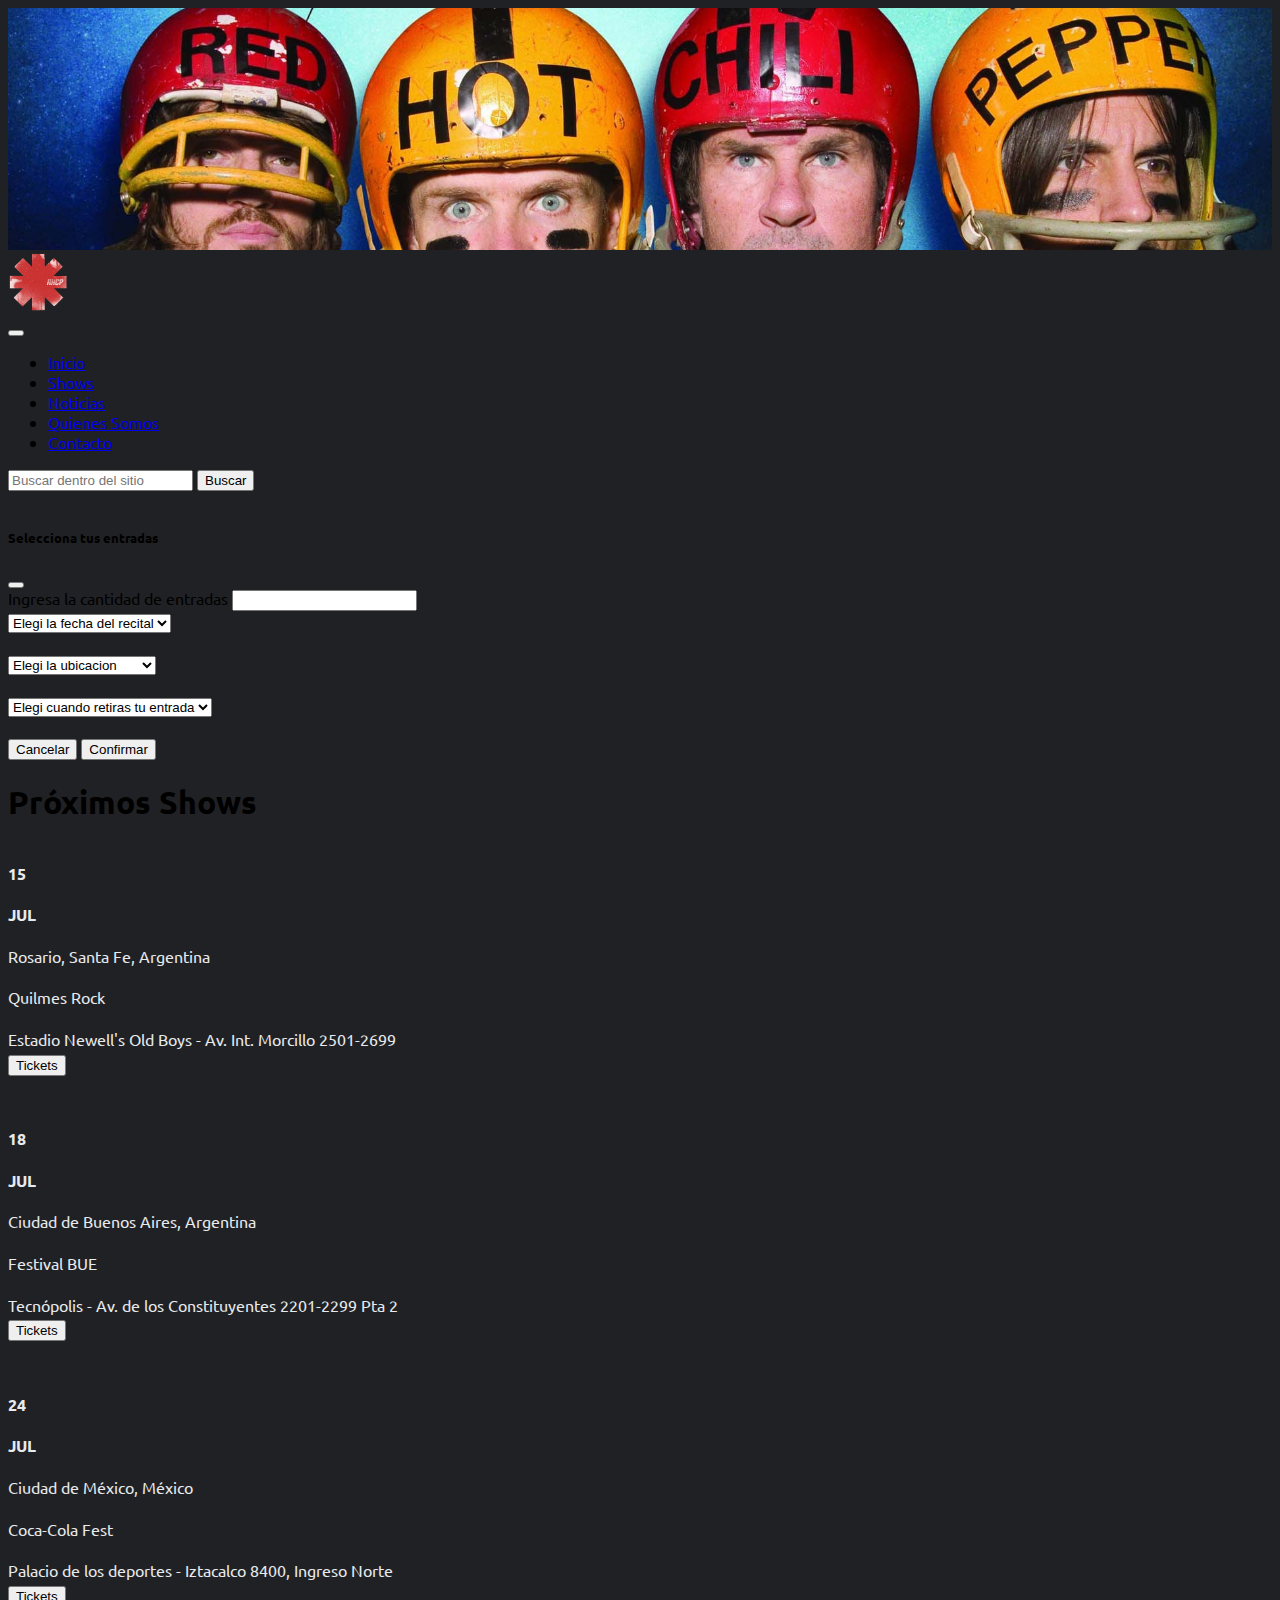
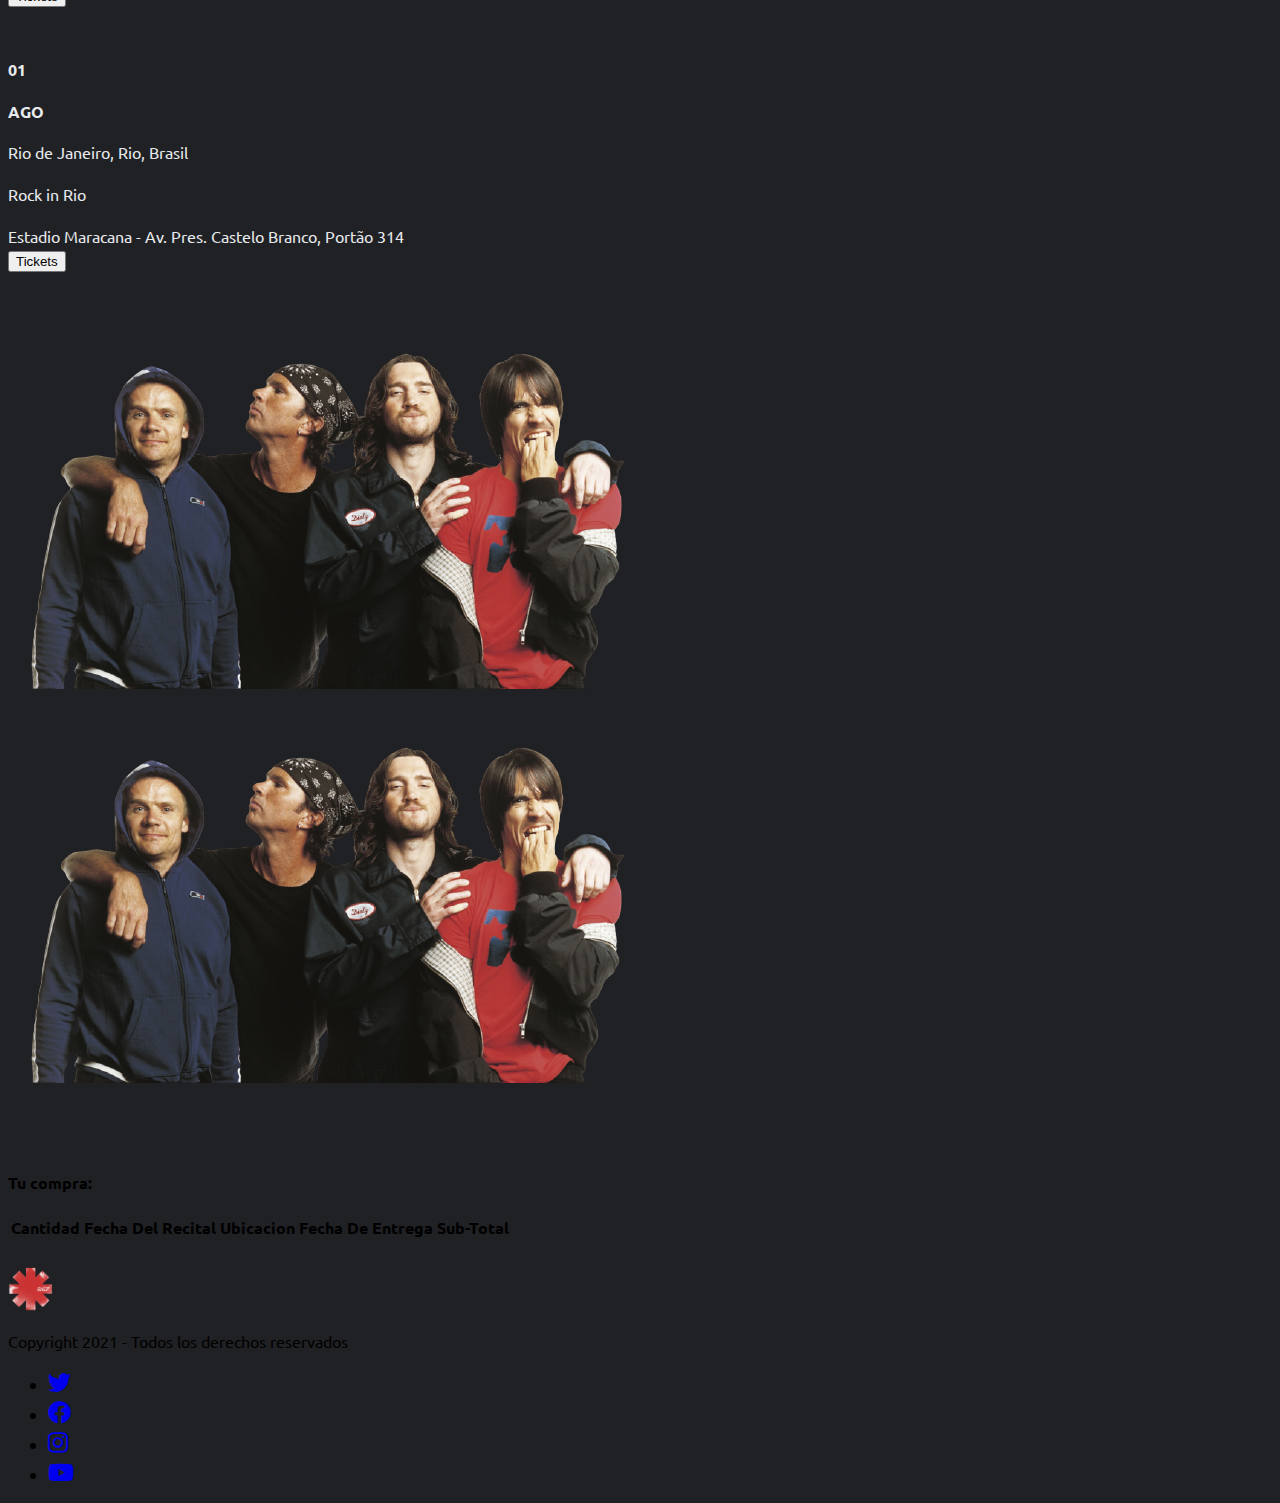
<file: index.html>
<!DOCTYPE html>
<html lang="en">

<head>
    <meta charset="UTF-8">
    <meta http-equiv="X-UA-Compatible" content="IE=edge">
    <meta name="viewport" content="width=device-width, initial-scale=1.0">
    <meta name="description"
        content="Este es el sitio web de mi banda, los Red Hot Chili Peppers, en el que encontraras fechas, imagenes, videos, musica y mucho mas">
    <meta name="keywords" content="BANDA, ROCK, FUNK, RED, HOT, CHILI, PEPPERS, MUSICA, VIDEOS, CLIPS">
    <title>Red Hot Chili Peppers - Inicio</title>
    <link href="https://cdn.jsdelivr.net/npm/bootstrap@5.0.1/dist/css/bootstrap.min.css" rel="stylesheet"
        integrity="sha384-+0n0xVW2eSR5OomGNYDnhzAbDsOXxcvSN1TPprVMTNDbiYZCxYbOOl7+AMvyTG2x" crossorigin="anonymous">
    <link rel="stylesheet" href="css/style.css">
    <link rel="preconnect" href="https://fonts.gstatic.com">
    <link href="https://fonts.googleapis.com/css2?family=Ubuntu&display=swap" rel="stylesheet">
    <link rel="stylesheet" type="text/css"
        href="https://cdnjs.cloudflare.com/ajax/libs/font-awesome/5.14.0/css/all.min.css">
    <link rel="stylesheet" href="https://cdnjs.cloudflare.com/ajax/libs/animate.css/4.1.1/animate.min.css" />
</head>

<body>
    <header>
        <div>
            <img src="images/header-banner_1.jpg" alt="Miembros de la banda con cascos de futbol americano">
        </div>
        <nav class="navbar navbar-expand-lg navbar-dark bg-dark">
            <div class="container-fluid">
                <nav class="navbar navbar-dark bg-dark">
                    <div class="container">
                        <a class="navbar-brand" href="index.html">
                            <img class="menuLogo pausaAnimacion" src="images/logo.png" alt="Logo de la banda" width="60"
                                height="60">
                        </a>
                    </div>
                </nav>
                <button class="navbar-toggler" type="button" data-bs-toggle="collapse"
                    data-bs-target="#navbarSupportedContent" aria-controls="navbarSupportedContent"
                    aria-expanded="false" aria-label="Toggle navigation">
                    <span class="navbar-toggler-icon"></span>
                </button>
                <div class="collapse navbar-collapse" id="navbarSupportedContent">
                    <ul class="navbar-nav me-auto mb-2 mb-lg-0">
                        <li class="nav-item">
                            <a class="nav-link active " aria-current="page" href="index.html">Inicio</a>
                        </li>
                        <li class="nav-item">
                            <a class="nav-link active" aria-current="page" href="pages/shows.html">Shows</a>
                        </li>
                        <li class="nav-item">
                            <a class="nav-link active" aria-current="page" href="pages/noticias.html">Noticias</a>
                        </li>
                        <li class="nav-item">
                            <a class="nav-link active" aria-current="page" href="pages/quienes-somos.html">Quienes
                                Somos</a>
                        </li>
                        <li class="nav-item">
                            <a class="nav-link active" aria-current="page" href="pages/contacto.html">Contacto</a>
                        </li>
                    </ul>
                    <form class="d-flex">
                        <input class="form-control me-2" type="search" placeholder="Buscar dentro del sitio"
                            aria-label="Buscar dentro del sitio">
                        <button class="btn btn-sm btn-outline-secondary" type="submit">Buscar</button>
                    </form>
                </div>
            </div>
        </nav>
    </header>

    <main>

        <!-- Modal -->
        <div class="modal fade" id="modalEntradas" data-bs-backdrop="static" data-bs-keyboard="false" tabindex="-1"
            aria-labelledby="staticBackdropLabel" aria-hidden="true">
            <div class="modal-dialog">
                <div class="modal-content bg-dark">
                    <div class="modal-header">
                        <h5 class="modal-title text-light" id="staticBackdropLabel">Selecciona tus entradas</h5>
                        <button type="button" class="btn-close btn-close-white" data-bs-dismiss="modal"
                            aria-label="Close"></button>
                    </div>
                    <div class="modal-body">
                        <form id="formularioCompra">
                            <div class="mb-3">
                                <label for="cantidadEntradas" class="form-label text-light">Ingresa la cantidad de
                                    entradas</label>
                                <input type="text" class="form-control" id="cantidadEntradas">
                                <div id="errorCantidadEntradas" class="form-text text-danger"></div>
                            </div>
                            <select id="opcionesFechaRecital" class="form-select" aria-label="Default select example">
                                <option selected value="-1">Elegi la fecha del recital</option>
                                <!-- Aca se generan las opciones -->
                            </select>
                            <div id="errorFechaRecitalVacia" class="form-text text-danger"></div>
                            <br>
                            <select id="opcionesUbicacion" class="form-select" aria-label="Default select example">
                                <option selected value="-1">Elegi la ubicacion</option>
                                <!-- Aca se generan las opciones -->
                            </select>
                            <div id="errorUbicacionVacia" class="form-text text-danger"></div>
                            <br>
                            <!--
                            <select id="opcionesEstacionamiento" class="form-select"
                                aria-label="Default select example">
                                <option selected value="0">Elegi el estacionamiento</option>
                            </select>
                            <div id="errorEstacionamientoVacio" class="form-text text-danger"></div>
                            <br>
                            -->
                            <select id="opcionesFechaRetiro" class="form-select" aria-label="Default select example">
                                <option selected value="-1">Elegi cuando retiras tu entrada</option>
                                <!-- Aca se generan las opciones -->
                            </select>
                            <div id="errorFechaRetiroVacia" class="form-text text-danger"></div>
                            <br>
                            <!-- <div id="" class="form-text text-end">Total: </div> -->
                            <div class="modal-footer">
                                <button id="botonCancelar" type="button" class="btn btn-secondary"
                                    data-bs-dismiss="modal">Cancelar</button>
                                <button id="botonSubmit" type="submit" class="btn btn-danger">Confirmar</button>
                            </div>
                        </form>
                    </div>
                </div>
            </div>
        </div>

        <div class="container">
            <h1 class="text-danger">Próximos Shows</h1>
            <div class="row">
                <div class="col-xl-6 col-lg-12">
                    <div class="row">
                        <div class="d-flex flex-row justify-content-between align-items-center show">
                            <div id="fechaShowIndex" class="d-flex flex-column align-items-center">
                                <p>15</p>
                                <p>JUL</p>
                            </div>
                            <div>
                                <article id="articles">
                                    <p>Rosario, Santa Fe, Argentina</p>
                                    <p>Quilmes Rock</p>
                                    <p>Estadio Newell's Old Boys - Av. Int. Morcillo 2501-2699</p>
                                </article>
                            </div>
                            <div>
                                <button id="botonTickets" type="button" class="btn btn-danger" data-bs-toggle="modal"
                                    data-bs-target="#modalEntradas">Tickets</button>
                            </div>
                        </div>
                    </div>
                    <div class="row">
                        <div class="d-flex flex-row justify-content-between align-items-center show">
                            <div id="fechaShowIndex" class="d-flex flex-column align-items-center">
                                <p>18</p>
                                <p>JUL</p>
                            </div>
                            <div>
                                <article id="articles">
                                    <p>Ciudad de Buenos Aires, Argentina</p>
                                    <p>Festival BUE</p>
                                    <p>Tecnópolis - Av. de los Constituyentes 2201-2299 Pta 2</p>
                                </article>
                            </div>
                            <div>
                                <button type="button" class="btn btn-danger">Tickets</button>
                            </div>
                        </div>
                    </div>
                    <div class="row">
                        <div class="d-flex flex-row justify-content-between align-items-center show">
                            <div id="fechaShowIndex" class="d-flex flex-column align-items-center">
                                <p>24</p>
                                <p>JUL</p>
                            </div>
                            <div>
                                <article id="articles">
                                    <p>Ciudad de México, México</p>
                                    <p>Coca-Cola Fest</p>
                                    <p>Palacio de los deportes - Iztacalco 8400, Ingreso Norte</p>
                                </article>
                            </div>
                            <div>
                                <button type="button" class="btn btn-danger">Tickets</button>
                            </div>
                        </div>
                    </div>
                    <div class="row">
                        <div class="d-flex flex-row justify-content-between align-items-center show">
                            <div id="fechaShowIndex" class="d-flex flex-column align-items-center">
                                <p>01</p>
                                <p>AGO</p>
                            </div>
                            <div>
                                <article id="articles">
                                    <p>Rio de Janeiro, Rio, Brasil</p>
                                    <p>Rock in Rio</p>
                                    <p>Estadio Maracana - Av. Pres. Castelo Branco, Portão 314</p>
                                </article>
                            </div>
                            <div>
                                <button type="button" class="btn btn-danger">Tickets</button>
                            </div>
                        </div>
                    </div>
                </div>

                <!-- LA SIGUIENTE IMAGEN ESTA DOS VECES, UNA CON ANIMACION PARA DESKTOP Y TABLET Y OTRA SIN ANIMACION 
                    PARA MOBILE. SE OCULTA CADA UNA SEGUN CORRESPONDA USANDO LAS CLASES DE BOOTSTRAP .d-none -->

                <div class="col-xl-6 col-lg-12 d-none d-lg-block">
                    <img class="animate__animated animate__fadeInDownBig" src="images/foto_home_original.png"
                        alt="Miembros de la banda abrazados">
                </div>

                <div class="col-xl-6 col-lg-12 d-md-block d-lg-none">
                    <img src="images/foto_home_original.png" alt="Miembros de la banda abrazados">
                </div>
            </div>
        </div>

        <br>
        <!--
        <div class="accordion container col-4" id="accordionExample">
            <div class="accordion-item bg-dark">
                <h2 class="accordion-header" id="headingOne">
                    <button class="accordion-button collapsed bg-secondary text-light" type="button"
                        data-bs-toggle="collapse" data-bs-target="#collapseOne" aria-expanded="true"
                        aria-controls="collapseOne">
                        Stock Actual
                    </button>
                </h2>
                <div id="collapseOne" class="accordion-collapse collapse" aria-labelledby="headingOne"
                    data-bs-parent="#accordionExample">
                    <div class="accordion-body">
                        <div id="stock" class="">

                        </div>
                    </div>
                </div>
            </div>
        </div>
-->
        <br>


        <div id="compra" class="container">
            <!-- Aca se genera una tabla con la compra del cliente -->
        </div>

        <div class="container text-light">
            <h2 id="totalCompra"></h2>
        </div>


    </main>

    <footer class="bg-dark text-white pt-5 pb-4">

        <div class="container text-center text-md-left">
            <div class="row align-items-center">

                <div class="col-md-2 col-lg-2">
                    <a href="index.html"><img class="footer__logo" src="images/logo.png" alt="Logo de la banda"></a>
                </div>

                <div class="col-md-6 col-lg-7">
                    <p>
                        Copyright 2021 - Todos los derechos reservados
                    </p>

                </div>

                <div class="col-md-4 col-lg-3">
                    <div class="text-center text-md-right">

                        <ul class="list-unstyled list-inline">
                            <li class="list-inline-item">
                                <a href="#" class="btn-floating btn-sm text-white" style="font-size: 23px;"><i
                                        class="fab fa-twitter"></i></a>
                            </li>
                            <li class="list-inline-item">
                                <a href="#" class="btn-floating btn-sm text-white" style="font-size: 23px;"><i
                                        class="fab fa-facebook"></i></a>
                            </li>
                            <li class="list-inline-item">
                                <a href="#" class="btn-floating btn-sm text-white" style="font-size: 23px;"><i
                                        class="fab fa-instagram"></i></a>
                            </li>
                            <li class="list-inline-item">
                                <a href="#" class="btn-floating btn-sm text-white" style="font-size: 23px;"><i
                                        class="fab fa-youtube"></i></a>
                            </li>
                        </ul>

                    </div>

                </div>

            </div>

        </div>

    </footer>

    <script src="https://cdn.jsdelivr.net/npm/bootstrap@5.0.1/dist/js/bootstrap.bundle.min.js"
        integrity="sha384-gtEjrD/SeCtmISkJkNUaaKMoLD0//ElJ19smozuHV6z3Iehds+3Ulb9Bn9Plx0x4"
        crossorigin="anonymous"></script>
    <script src="https://code.jquery.com/jquery-3.6.0.min.js"
        integrity="sha256-/xUj+3OJU5yExlq6GSYGSHk7tPXikynS7ogEvDej/m4=" crossorigin="anonymous"></script>
    <script src="js/tiposEntrada.js"></script>
    <script src="js/formulario.js"></script>
    <script src="js/stock.js"></script>
    <script src="js/main.js"></script>
</body>

</html>
</file>
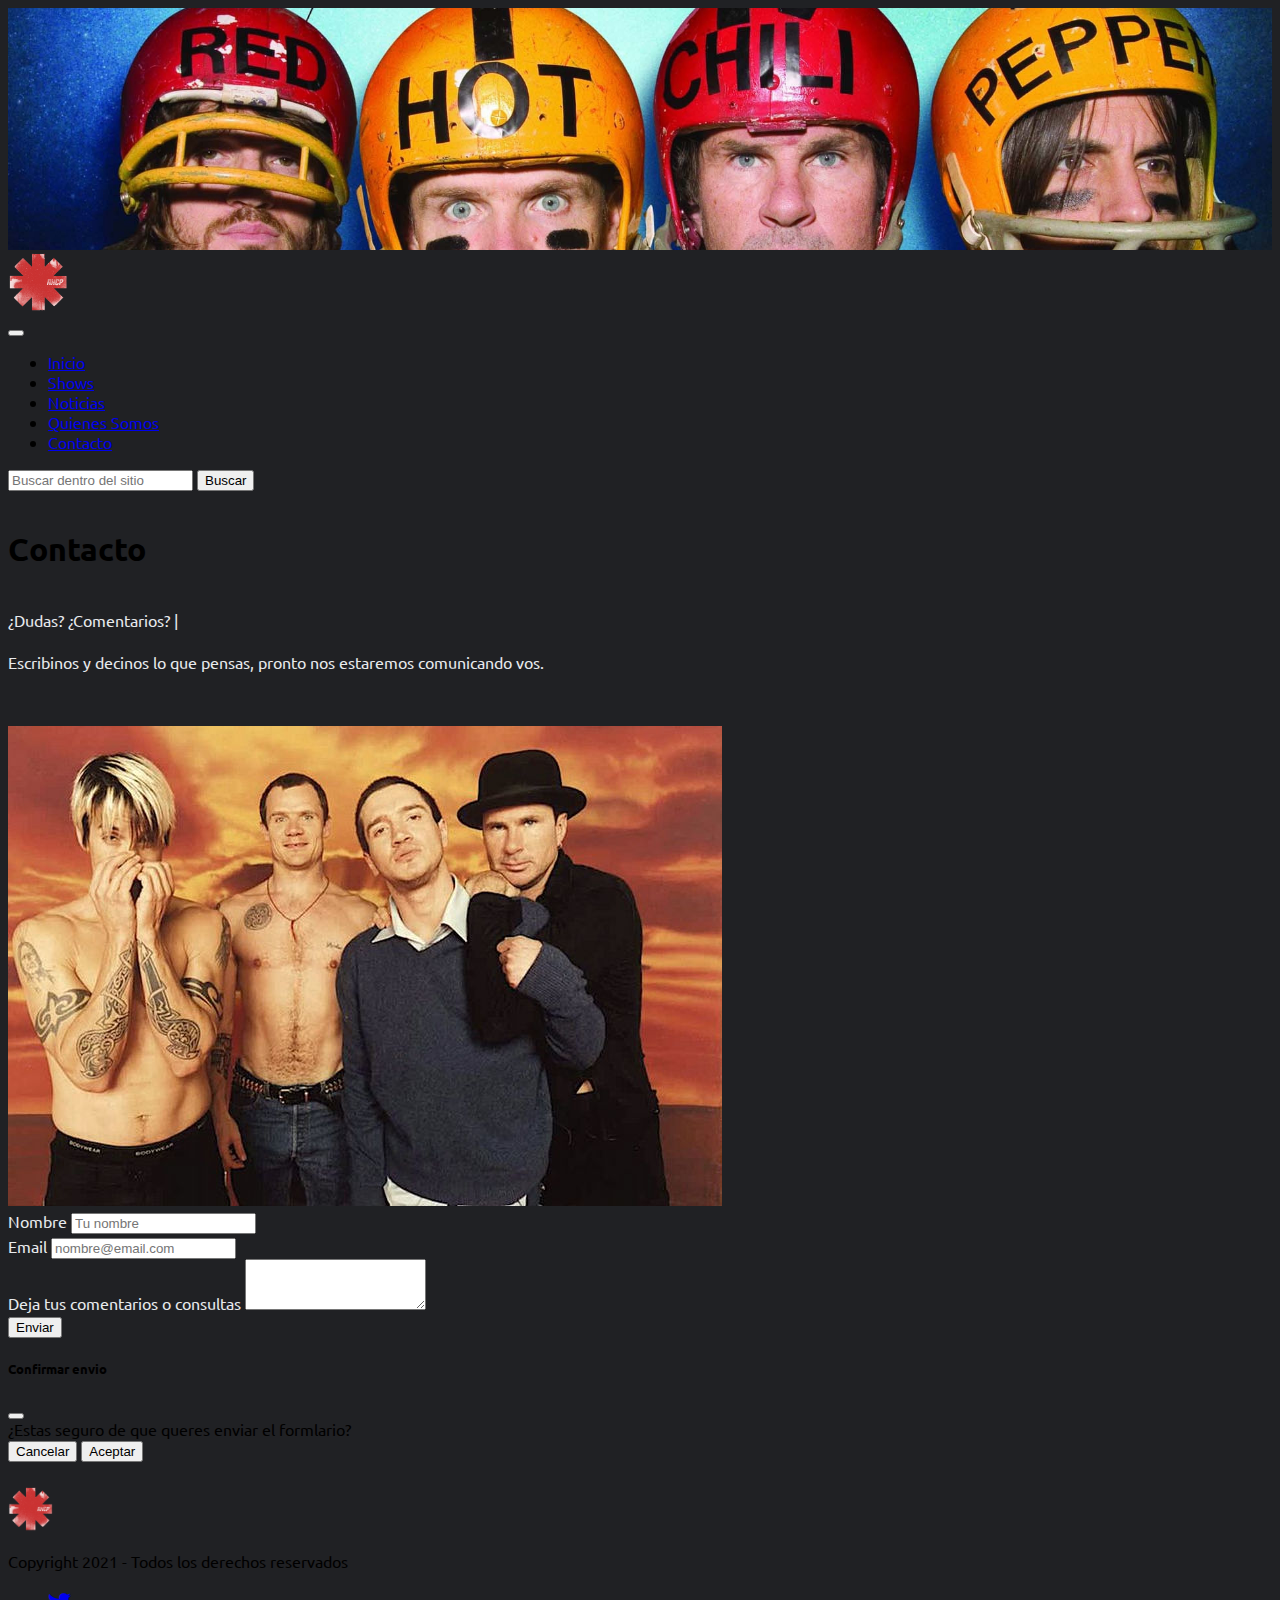
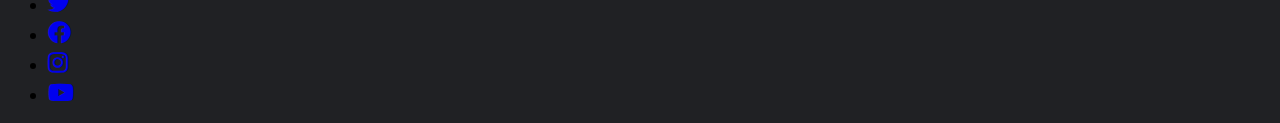
<file: pages/contacto.html>
<!DOCTYPE html>
<html lang="en">

<head>
    <meta charset="UTF-8">
    <meta http-equiv="X-UA-Compatible" content="IE=edge">
    <meta name="viewport" content="width=device-width, initial-scale=1.0">
    <meta name="description"
        content="Este es el sitio web de mi banda, los Red Hot Chili Peppers. En esta seccion podras contactarnos y enviarnos tus comentarios y cualquier duda que tengas">
    <meta name="keywords"
        content="BANDA, ROCK, FUNK, RED, HOT, CHILI, PEPPERS, MUSICA, VIDEOS, CLIPS, CONTACTO, DUDAS, PREGUNTAS, COMENTARIOS">
    <title>Red Hot Chili Peppers - Contacto</title>
    <link href="https://cdn.jsdelivr.net/npm/bootstrap@5.0.1/dist/css/bootstrap.min.css" rel="stylesheet"
        integrity="sha384-+0n0xVW2eSR5OomGNYDnhzAbDsOXxcvSN1TPprVMTNDbiYZCxYbOOl7+AMvyTG2x" crossorigin="anonymous">
    <link rel="stylesheet" href="../css/style.css">
    <link rel="preconnect" href="https://fonts.gstatic.com">
    <link href="https://fonts.googleapis.com/css2?family=Ubuntu&display=swap" rel="stylesheet">
    <link rel="stylesheet" type="text/css"
        href="https://cdnjs.cloudflare.com/ajax/libs/font-awesome/5.14.0/css/all.min.css">
</head>

<body>
    <header>
        <div>
            <img src="../images/header-banner_1.jpg" alt="Miembros de la banda con cascos de futbol americano">
        </div>
        <nav class="navbar navbar-expand-lg navbar-dark bg-dark">
            <div class="container-fluid">
                <nav class="navbar navbar-dark bg-dark">
                    <div class="container">
                        <a class="navbar-brand" href="../index.html">
                            <img class="menuLogo pausaAnimacion" src="../images/logo.png" alt="Logo de la banda"
                                width="60" height="60">
                        </a>
                    </div>
                </nav>
                <button class="navbar-toggler" type="button" data-bs-toggle="collapse"
                    data-bs-target="#navbarSupportedContent" aria-controls="navbarSupportedContent"
                    aria-expanded="false" aria-label="Toggle navigation">
                    <span class="navbar-toggler-icon"></span>
                </button>
                <div class="collapse navbar-collapse" id="navbarSupportedContent">
                    <ul class="navbar-nav me-auto mb-2 mb-lg-0">
                        <li class="nav-item">
                            <a class="nav-link active" aria-current="page" href="../index.html">Inicio</a>
                        </li>
                        <li class="nav-item">
                            <a class="nav-link active" aria-current="page" href="shows.html">Shows</a>
                        </li>
                        <li class="nav-item">
                            <a class="nav-link active" aria-current="page" href="noticias.html">Noticias</a>
                        </li>
                        <li class="nav-item">
                            <a class="nav-link active" aria-current="page" href="quienes-somos.html">Quienes
                                Somos</a>
                        </li>
                        <li class="nav-item">
                            <a class="nav-link active" aria-current="page" href="contacto.html">Contacto</a>
                        </li>
                    </ul>
                    <form class="d-flex">
                        <input class="form-control me-2" type="search" placeholder="Buscar dentro del sitio"
                            aria-label="Buscar dentro del sitio">
                        <button class="btn btn-sm btn-outline-secondary" type="submit">Buscar</button>
                    </form>
                </div>
            </div>
        </nav>
    </header>

    <main>
        <div class="container">
            <h1 class="text-danger">Contacto</h1>
            <div class="row">
                <div class="col-lg-12">
                    <div class="row">

                        <div class="col-xl-6 col-lg-5 col-md-12">
                            <div class="row contacto">
                                <article id="articles">
                                    <span class="fw-bold fs-5 text">¿Dudas? ¿Comentarios? | </span>
                                    <p>
                                        Escribinos y decinos lo
                                        que pensas, pronto nos estaremos comunicando vos.
                                    </p>
                                </article>
                            </div>
                            <div class="row">
                                <img src="../images/fotoContacto.jpg"
                                    alt="Miembros de la banda durante la grabacion de Californication">
                            </div>
                        </div>
                        <div class="col-xl-6 col-lg-7 col-md-12">
                            <div>
                                <div id="formLabel" class="mb-3">
                                    <label for="exampleFormControlInput0" class="form-label">Nombre</label>
                                    <input type="text" class="form-control" id="exampleFormControlInput0"
                                        placeholder="Tu nombre">
                                </div>
                                <div id="formLabel" class="mb-3">
                                    <label for="exampleFormControlInput1" class="form-label">Email</label>
                                    <input type="email" class="form-control" id="exampleFormControlInput1"
                                        placeholder="nombre@email.com">
                                </div>
                                <div id="formLabel" class="mb-3">
                                    <label for="exampleFormControlTextarea1" class="form-label">Deja tus comentarios o
                                        consultas</label>
                                    <textarea class="form-control" id="exampleFormControlTextarea1" rows="3"></textarea>
                                </div>

                                <!-- Button trigger modal -->
                                <button type="button" class="btn btn-danger" data-bs-toggle="modal"
                                    data-bs-target="#exampleModal">
                                    Enviar
                                </button>

                                <!-- Modal -->
                                <div class="modal fade" id="exampleModal" tabindex="-1"
                                    aria-labelledby="exampleModalLabel" aria-hidden="true">
                                    <div class="modal-dialog">
                                        <div class="modal-content bg-dark">
                                            <div class="modal-header">
                                                <h5 class="modal-title text-light" id="exampleModalLabel">Confirmar
                                                    envio</h5>
                                                <button type="button" class="btn-close btn-close-white"
                                                    data-bs-dismiss="modal" aria-label="Close"></button>
                                            </div>
                                            <div class="modal-body text-light">
                                                ¿Estas seguro de que queres enviar el formlario?
                                            </div>
                                            <div class="modal-footer">
                                                <button type="button" class="btn btn-secondary"
                                                    data-bs-dismiss="modal">Cancelar</button>
                                                <button type="button" class="btn btn-danger">Aceptar</button>
                                            </div>
                                        </div>
                                    </div>
                                </div>

                            </div>
                        </div>

                    </div>
                </div>
            </div>
        </div>
    </main>

    <footer class="bg-dark text-white pt-5 pb-4">

        <div class="container text-center text-md-left">
            <div class="row align-items-center">

                <div class="col-md-2 col-lg-2">
                    <a href="../index.html"><img class="footer__logo" src="../images/logo.png"
                            alt="Logo de la banda"></a>
                </div>
                <div class="col-md-6 col-lg-7">
                    <p>
                        Copyright 2021 - Todos los derechos reservados
                    </p>

                </div>

                <div class="col-md-4 col-lg-3">
                    <div class="text-center text-md-right">

                        <ul class="list-unstyled list-inline">
                            <li class="list-inline-item">
                                <a href="#" class="btn-floating btn-sm text-white" style="font-size: 23px;"><i
                                        class="fab fa-twitter"></i></a>
                            </li>
                            <li class="list-inline-item">
                                <a href="#" class="btn-floating btn-sm text-white" style="font-size: 23px;"><i
                                        class="fab fa-facebook"></i></a>
                            </li>
                            <li class="list-inline-item">
                                <a href="#" class="btn-floating btn-sm text-white" style="font-size: 23px;"><i
                                        class="fab fa-instagram"></i></a>
                            </li>
                            <li class="list-inline-item">
                                <a href="#" class="btn-floating btn-sm text-white" style="font-size: 23px;"><i
                                        class="fab fa-youtube"></i></a>
                            </li>
                        </ul>

                    </div>

                </div>

            </div>

        </div>

    </footer>

    <script src="https://cdn.jsdelivr.net/npm/bootstrap@5.0.1/dist/js/bootstrap.bundle.min.js"
        integrity="sha384-gtEjrD/SeCtmISkJkNUaaKMoLD0//ElJ19smozuHV6z3Iehds+3Ulb9Bn9Plx0x4"
        crossorigin="anonymous"></script>

</body>


</html>
</file>
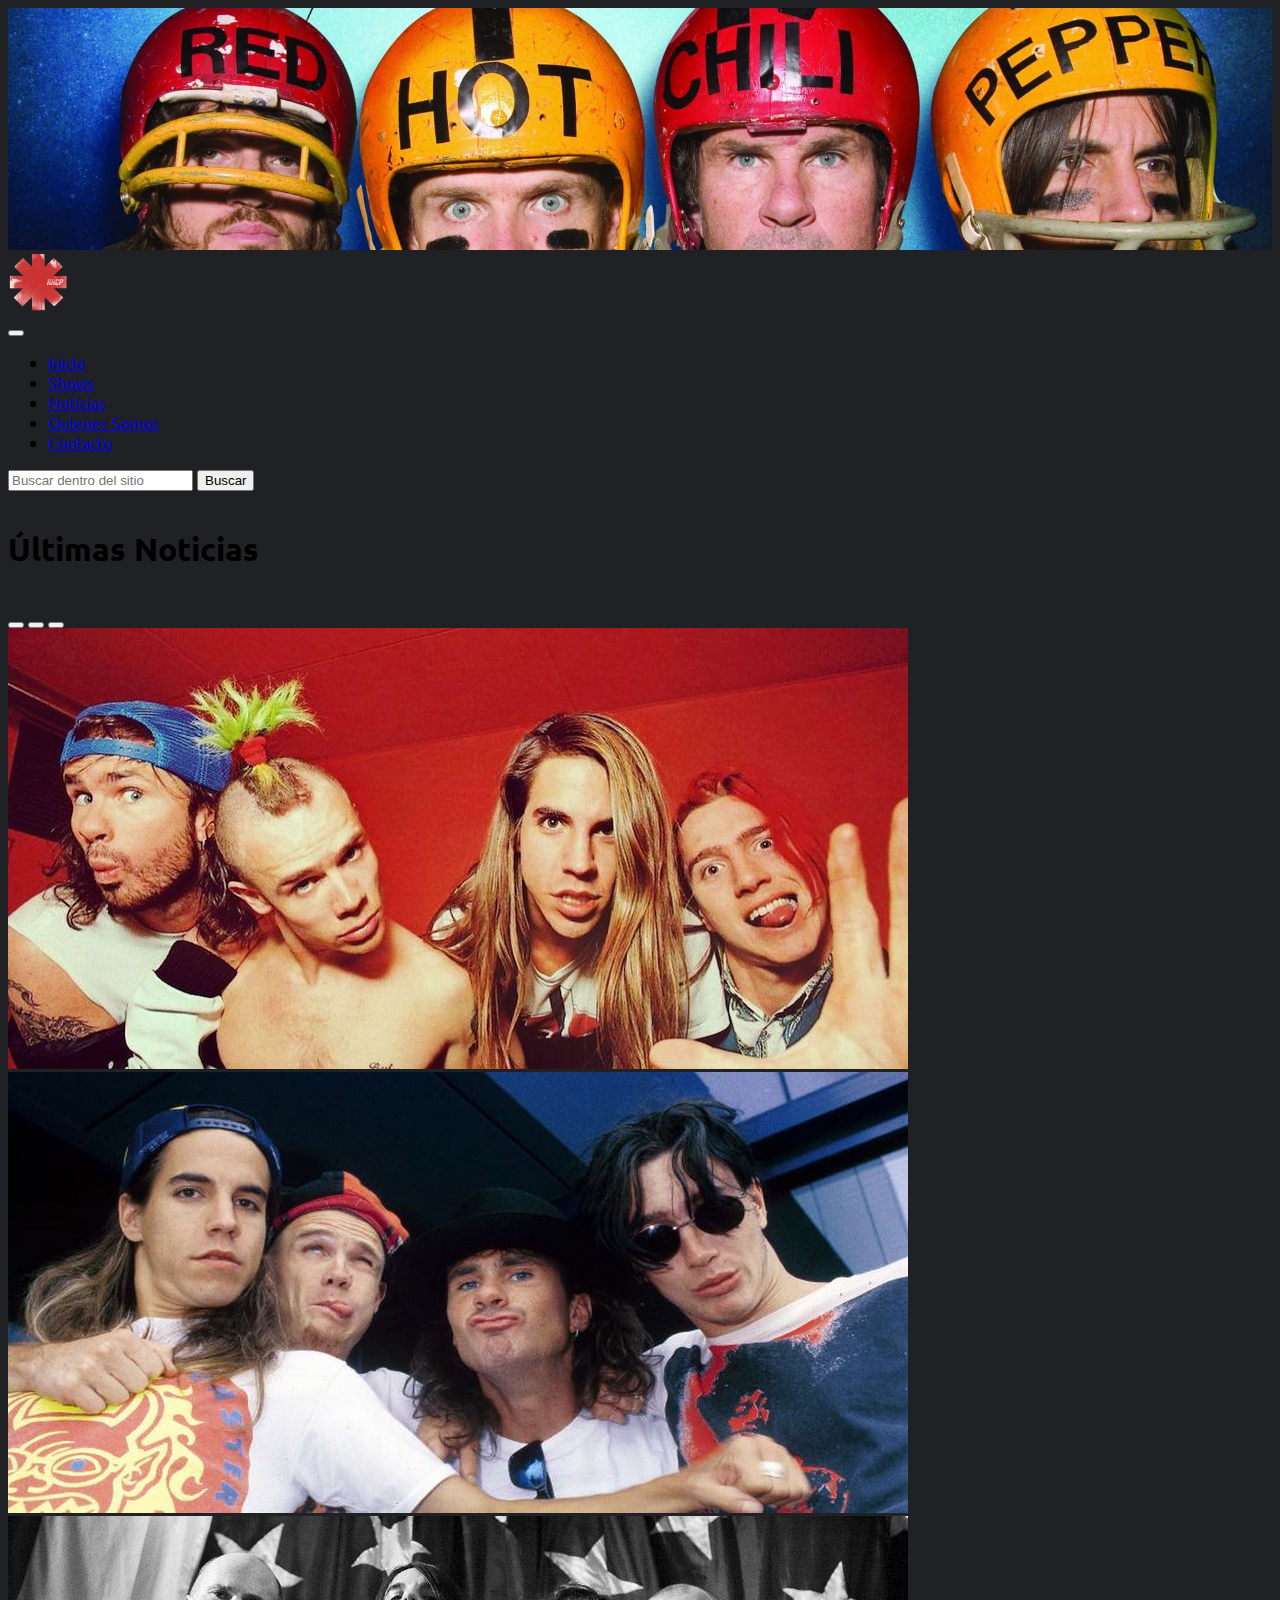
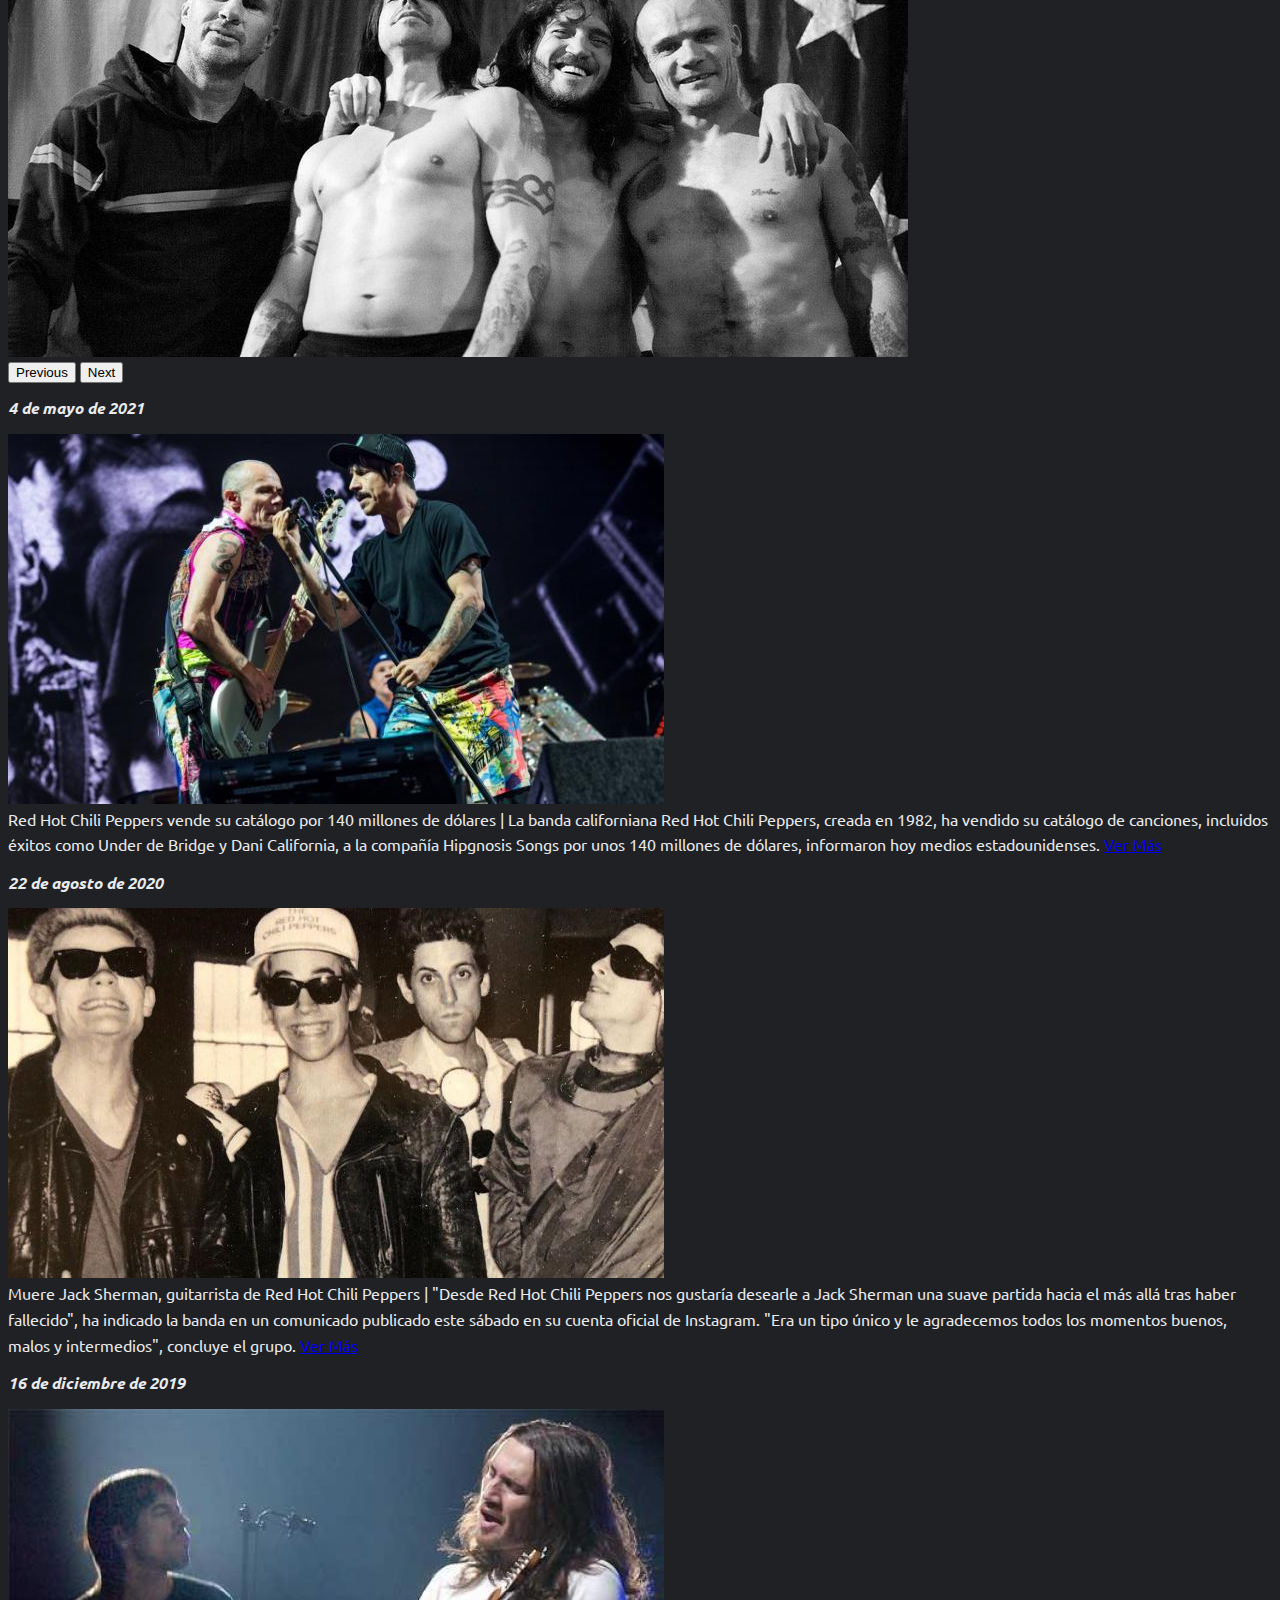
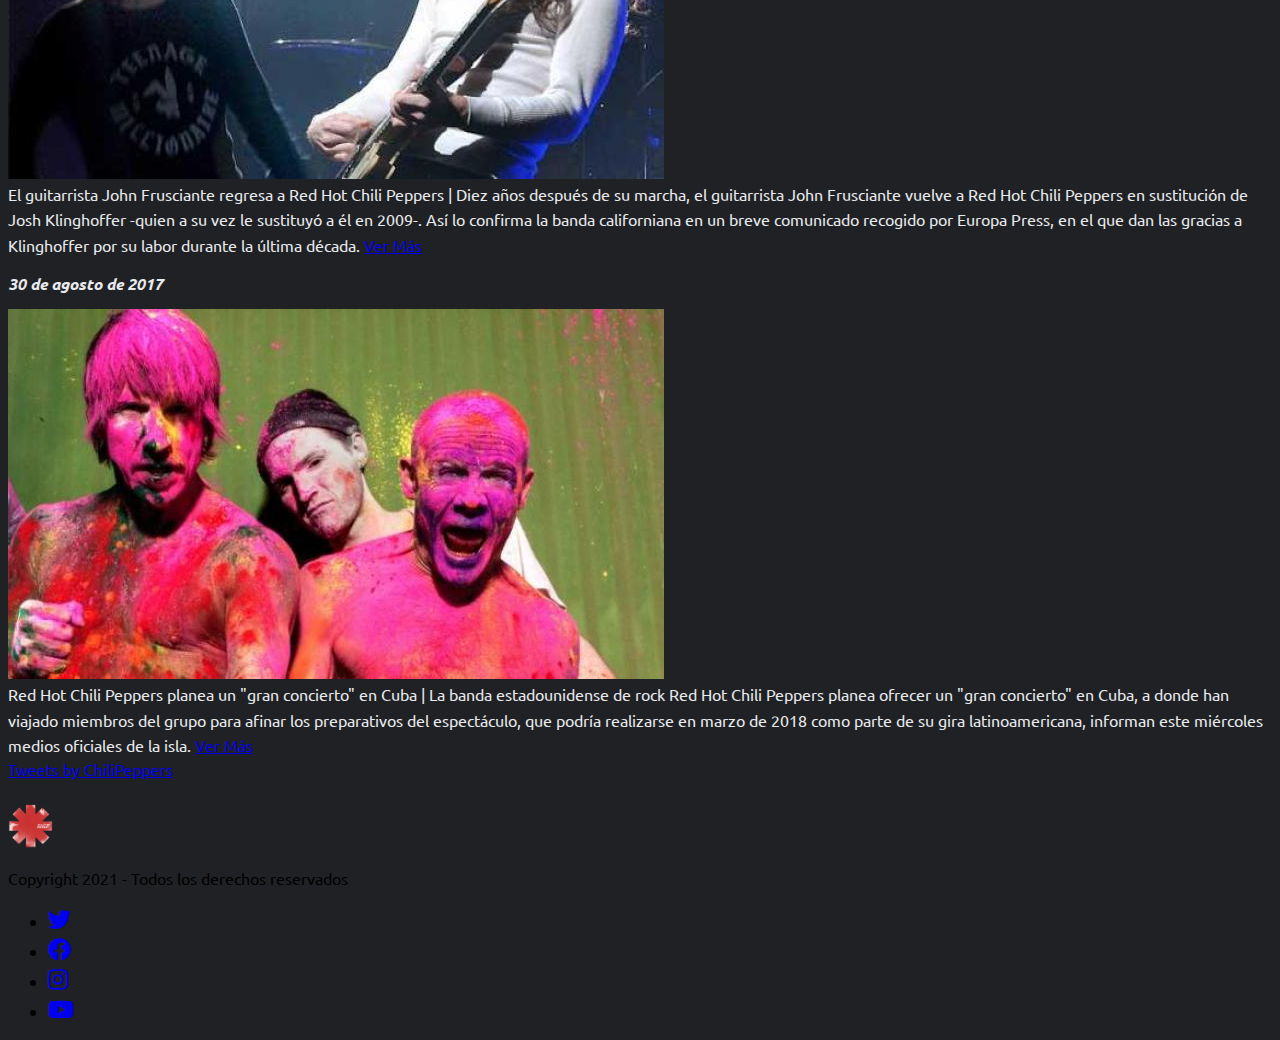
<file: pages/noticias.html>
<!DOCTYPE html>
<html lang="en">

<head>
    <meta charset="UTF-8">
    <meta http-equiv="X-UA-Compatible" content="IE=edge">
    <meta name="viewport" content="width=device-width, initial-scale=1.0">
    <meta name="description"
        content="Este es el sitio web de mi banda, los Red Hot Chili Peppers. En esta seccion encontraras las ultimas noticias de labanda para que siempre estes al dia con lo ultimo">
    <meta name="keywords"
        content="BANDA, ROCK, FUNK, RED, HOT, CHILI, PEPPERS, MUSICA, VIDEOS, CLIPS, NOTICIAS, NOVEDADES">
    <title>Red Hot Chili Peppers - Noticias</title>
    <link href="https://cdn.jsdelivr.net/npm/bootstrap@5.0.1/dist/css/bootstrap.min.css" rel="stylesheet"
        integrity="sha384-+0n0xVW2eSR5OomGNYDnhzAbDsOXxcvSN1TPprVMTNDbiYZCxYbOOl7+AMvyTG2x" crossorigin="anonymous">
    <link rel="stylesheet" href="../css/style.css">
    <link rel="preconnect" href="https://fonts.gstatic.com">
    <link href="https://fonts.googleapis.com/css2?family=Ubuntu&display=swap" rel="stylesheet">
    <link rel="stylesheet" type="text/css"
        href="https://cdnjs.cloudflare.com/ajax/libs/font-awesome/5.14.0/css/all.min.css">
</head>

<body>
    <header>
        <div>
            <img src="../images/header-banner_1.jpg" alt="Miembros de la banda con cascos de futbol americano">
        </div>
        <nav class="navbar navbar-expand-lg navbar-dark bg-dark">
            <div class="container-fluid">
                <nav class="navbar navbar-dark bg-dark">
                    <div class="container">
                        <a class="navbar-brand" href="../index.html">
                            <img class="menuLogo pausaAnimacion" src="../images/logo.png" alt="Logo de la banda"
                                width="60" height="60">
                        </a>
                    </div>
                </nav>
                <button class="navbar-toggler" type="button" data-bs-toggle="collapse"
                    data-bs-target="#navbarSupportedContent" aria-controls="navbarSupportedContent"
                    aria-expanded="false" aria-label="Toggle navigation">
                    <span class="navbar-toggler-icon"></span>
                </button>
                <div class="collapse navbar-collapse" id="navbarSupportedContent">
                    <ul class="navbar-nav me-auto mb-2 mb-lg-0">
                        <li class="nav-item">
                            <a class="nav-link active" aria-current="page" href="../index.html">Inicio</a>
                        </li>
                        <li class="nav-item">
                            <a class="nav-link active" aria-current="page" href="shows.html">Shows</a>
                        </li>
                        <li class="nav-item">
                            <a class="nav-link active" aria-current="page" href="noticias.html">Noticias</a>
                        </li>
                        <li class="nav-item">
                            <a class="nav-link active" aria-current="page" href="quienes-somos.html">Quienes
                                Somos</a>
                        </li>
                        <li class="nav-item">
                            <a class="nav-link active" aria-current="page" href="contacto.html">Contacto</a>
                        </li>
                    </ul>
                    <form class="d-flex">
                        <input class="form-control me-2" type="search" placeholder="Buscar dentro del sitio"
                            aria-label="Buscar dentro del sitio">
                        <button class="btn btn-sm btn-outline-secondary" type="submit">Buscar</button>
                    </form>
                </div>
            </div>
        </nav>
    </header>

    <main>
        <div class="container">
            <h1 class="text-danger">Últimas Noticias</h1>
            <div id="carouselExampleIndicators" class="carousel slide carouselTamanio" data-bs-ride="carousel">
                <div class="carousel-indicators">
                    <button type="button" data-bs-target="#carouselExampleIndicators" data-bs-slide-to="0"
                        class="active" aria-current="true" aria-label="Slide 1"></button>
                    <button type="button" data-bs-target="#carouselExampleIndicators" data-bs-slide-to="1"
                        aria-label="Slide 2"></button>
                    <button type="button" data-bs-target="#carouselExampleIndicators" data-bs-slide-to="2"
                        aria-label="Slide 3"></button>
                </div>
                <div class="carousel-inner">
                    <div class="carousel-item active">
                        <img src="../images/noticias-1.jpg" class="d-block w-100"
                            alt="Miembros de la banda en sus primeros años">
                    </div>
                    <div class="carousel-item">
                        <img src="../images/noticias-2.jpg" class="d-block w-100"
                            alt="Miembros de la banda en sus primeros años">
                    </div>
                    <div class="carousel-item">
                        <img src="../images/noticias-3.jpg" class="d-block w-100"
                            alt="Miembros de la banda a mediados de 2000">
                    </div>
                </div>
                <button class="carousel-control-prev" type="button" data-bs-target="#carouselExampleIndicators"
                    data-bs-slide="prev">
                    <span class="carousel-control-prev-icon" aria-hidden="true"></span>
                    <span class="visually-hidden">Previous</span>
                </button>
                <button class="carousel-control-next" type="button" data-bs-target="#carouselExampleIndicators"
                    data-bs-slide="next">
                    <span class="carousel-control-next-icon" aria-hidden="true"></span>
                    <span class="visually-hidden">Next</span>
                </button>
            </div>
            <div class="row">
                <div class="col-lg-9">
                    <div class="row">
                        <div class="col-lg-12">
                            <p id="fechaShowNoticia" class="text-end">
                                4 de mayo de 2021
                            </p>
                        </div>

                        <div class="row">
                            <div class="col-xl-4 col-lg-5 col-md-12">
                                <img src="../images/noticia_1.jpeg" alt="Flea y Anthony Kiedis tocando en vivo">
                            </div>

                            <div class="col-xl-8 col-lg-7 col-md-12">

                                <article id="articles">
                                    <span class="fw-bold fs-5 text">Red Hot Chili Peppers vende su catálogo por 140
                                        millones de dólares | </span>La banda californiana Red Hot Chili Peppers, creada
                                    en 1982, ha vendido su catálogo de canciones, incluidos éxitos como Under de Bridge
                                    y Dani California, a la compañía Hipgnosis Songs por unos 140 millones de dólares,
                                    informaron hoy medios estadounidenses. <span class="fw-bold fs-5 text"><a
                                            class="link-secondary" href="error.html">Ver Más</a></span>
                                </article>
                            </div>
                        </div>

                        <div class="col-lg-12">
                            <p id="fechaShowNoticia" class="text-end">
                                22 de agosto de 2020
                            </p>
                        </div>

                        <div class="row">
                            <div class="col-xl-4 col-lg-5 col-md-12">
                                <img src="../images/noticia_2.jpeg" alt="Mimebros de la banda junto a Jack Sherman">
                            </div>

                            <div class="col-xl-8 col-lg-7 col-md-12">

                                <article id="articles">
                                    <span class="fw-bold fs-5 text">Muere Jack Sherman, guitarrista de Red Hot Chili
                                        Peppers | </span>"Desde Red Hot Chili Peppers nos gustaría desearle a Jack
                                    Sherman una suave partida hacia el más allá tras haber fallecido", ha indicado la
                                    banda en un comunicado publicado este sábado en su cuenta oficial de Instagram.
                                    "Era un tipo único y le agradecemos todos los momentos buenos, malos y
                                    intermedios", concluye el grupo. <span class="fw-bold fs-5 text"><a
                                            class="link-secondary" href="error.html">Ver Más</a></span>
                                </article>
                            </div>
                        </div>

                        <div class="col-lg-12">
                            <p id="fechaShowNoticia" class="text-end">
                                16 de diciembre de 2019
                            </p>
                        </div>

                        <div class="row">
                            <div class="col-xl-4 col-lg-5 col-md-12">
                                <img src="../images/noticia_3.jpg"
                                    alt="Anthony Kiedis junto a John Frusciante tocando en vivo">
                            </div>

                            <div class="col-xl-8 col-lg-7 col-md-12">

                                <article id="articles">
                                    <span class="fw-bold fs-5 text">El guitarrista John Frusciante regresa a Red Hot
                                        Chili Peppers | </span>Diez años después de su marcha, el guitarrista John
                                    Frusciante vuelve a Red Hot Chili Peppers en sustitución de Josh Klinghoffer -quien
                                    a su vez le sustituyó a él en 2009-. Así lo confirma la banda californiana en un
                                    breve comunicado recogido por Europa Press, en el que dan las gracias a Klinghoffer
                                    por su labor durante la última década. <span class="fw-bold fs-5 text"><a
                                            class="link-secondary" href="error.html">Ver Más</a></span>
                                </article>
                            </div>
                        </div>

                        <div class="col-lg-12">
                            <p id="fechaShowNoticia" class="text-end">
                                30 de agosto de 2017
                            </p>
                        </div>

                        <div class="row">
                            <div class="col-xl-4 col-lg-5 col-md-12">
                                <img src="../images/noticia_4.jpg" alt="Miembros de la banda cubiertos de pintura">
                            </div>

                            <div class="col-xl-8 col-lg-7 col-md-12">

                                <article id="articles">
                                    <span class="fw-bold fs-5 text">Red Hot Chili Peppers planea un "gran concierto" en
                                        Cuba | </span>La banda estadounidense de rock Red Hot Chili Peppers planea
                                    ofrecer un "gran concierto" en Cuba, a donde han viajado miembros del grupo para
                                    afinar los preparativos del espectáculo, que podría realizarse en marzo de 2018 como
                                    parte de su gira latinoamericana, informan este miércoles medios oficiales de la
                                    isla. <span class="fw-bold fs-5 text"><a class="link-secondary"
                                            href="error.html">Ver
                                            Más</a></span>
                                </article>
                            </div>
                        </div>


                    </div>
                </div>

                <div class="col-lg-3 col-sm-12 redes">
                    <a class="twitter-timeline" data-height="1000" data-theme="dark"
                        href="https://twitter.com/ChiliPeppers?ref_src=twsrc%5Etfw">Tweets by ChiliPeppers</a>
                    <script async src="https://platform.twitter.com/widgets.js" charset="utf-8"></script>
                </div>
            </div>
        </div>
    </main>

    <footer class="bg-dark text-white pt-5 pb-4">

        <div class="container text-center text-md-left">
            <div class="row align-items-center">

                <div class="col-md-2 col-lg-2">
                    <a href="../index.html"><img class="footer__logo" src="../images/logo.png"
                            alt="Logo de la banda"></a>
                </div>

                <div class="col-md-6 col-lg-7">
                    <p>
                        Copyright 2021 - Todos los derechos reservados
                    </p>

                </div>

                <div class="col-md-4 col-lg-3">
                    <div class="text-center text-md-right">

                        <ul class="list-unstyled list-inline">
                            <li class="list-inline-item">
                                <a href="#" class="btn-floating btn-sm text-white" style="font-size: 23px;"><i
                                        class="fab fa-twitter"></i></a>
                            </li>
                            <li class="list-inline-item">
                                <a href="#" class="btn-floating btn-sm text-white" style="font-size: 23px;"><i
                                        class="fab fa-facebook"></i></a>
                            </li>
                            <li class="list-inline-item">
                                <a href="#" class="btn-floating btn-sm text-white" style="font-size: 23px;"><i
                                        class="fab fa-instagram"></i></a>
                            </li>
                            <li class="list-inline-item">
                                <a href="#" class="btn-floating btn-sm text-white" style="font-size: 23px;"><i
                                        class="fab fa-youtube"></i></a>
                            </li>
                        </ul>

                    </div>

                </div>

            </div>

        </div>

    </footer>

    <script src="https://cdn.jsdelivr.net/npm/bootstrap@5.0.1/dist/js/bootstrap.bundle.min.js"
        integrity="sha384-gtEjrD/SeCtmISkJkNUaaKMoLD0//ElJ19smozuHV6z3Iehds+3Ulb9Bn9Plx0x4"
        crossorigin="anonymous"></script>

</body>

</html>
</file>
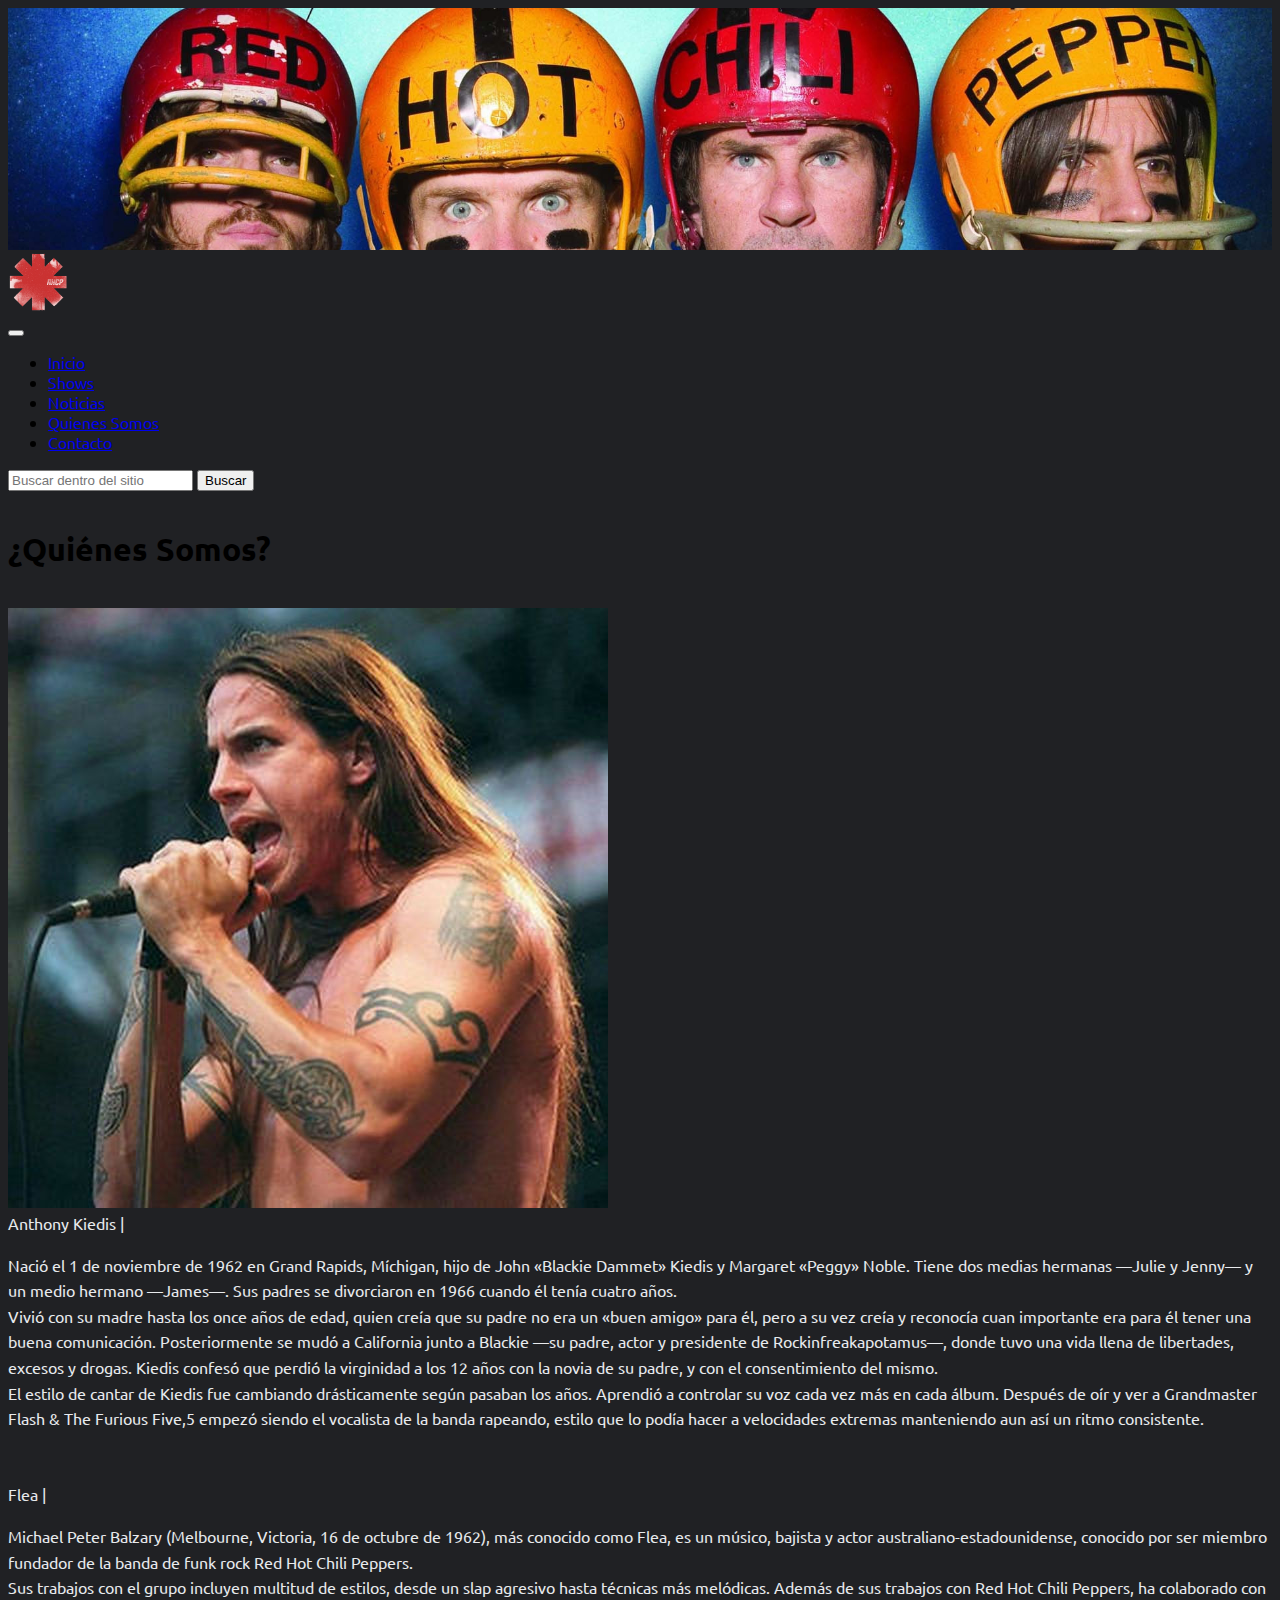
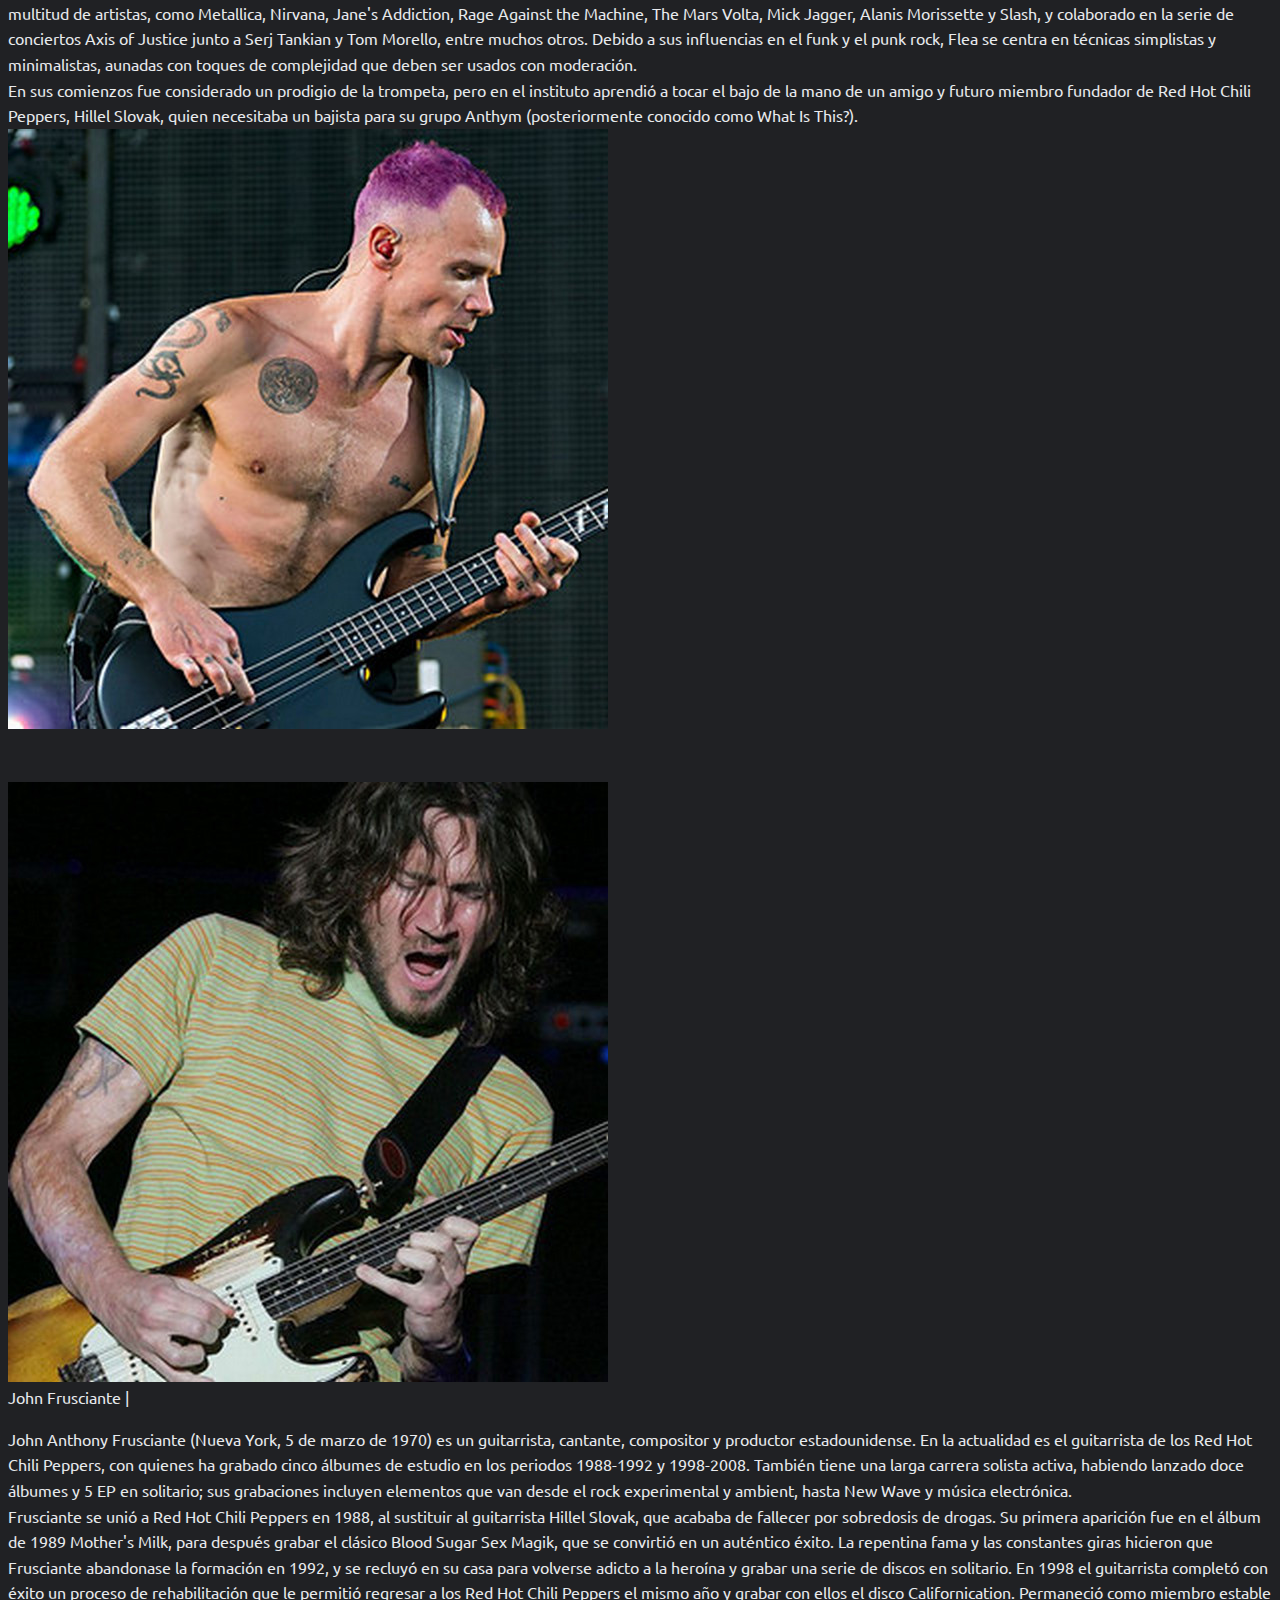
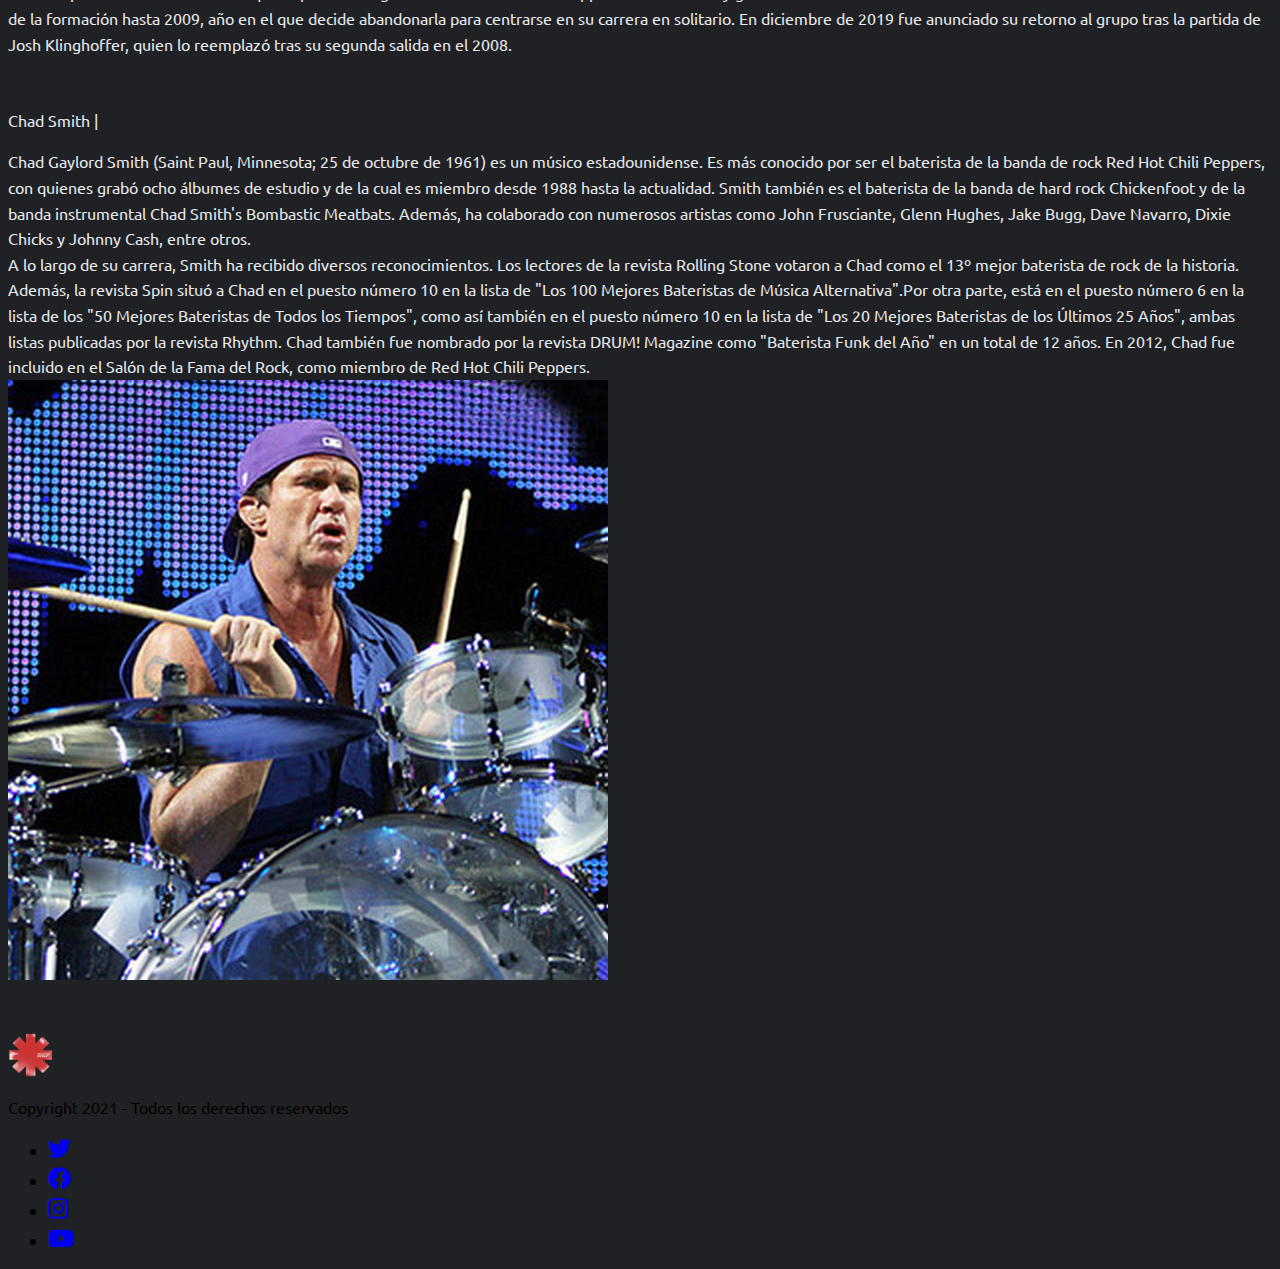
<file: pages/quienes-somos.html>
<!DOCTYPE html>
<html lang="en">

<head>
    <meta charset="UTF-8">
    <meta http-equiv="X-UA-Compatible" content="IE=edge">
    <meta name="viewport" content="width=device-width, initial-scale=1.0">
    <meta name="description"
        content="Este es el sitio web de mi banda, los Red Hot Chili Peppers. En esta seccion podras conocernos y enterarte de nuestra historia">
    <meta name="keywords"
        content="BANDA, ROCK, FUNK, RED, HOT, CHILI, PEPPERS, MUSICA, VIDEOS, CLIPS, HISTORIA, ANTHONY, FLEA, JOHN, CHAD">
    <title>Red Hot Chili Peppers - Quienes Somos</title>
    <link href="https://cdn.jsdelivr.net/npm/bootstrap@5.0.1/dist/css/bootstrap.min.css" rel="stylesheet"
        integrity="sha384-+0n0xVW2eSR5OomGNYDnhzAbDsOXxcvSN1TPprVMTNDbiYZCxYbOOl7+AMvyTG2x" crossorigin="anonymous">
    <link rel="stylesheet" href="../css/style.css">
    <link rel="preconnect" href="https://fonts.gstatic.com">
    <link href="https://fonts.googleapis.com/css2?family=Ubuntu&display=swap" rel="stylesheet">
    <link rel="stylesheet" type="text/css"
        href="https://cdnjs.cloudflare.com/ajax/libs/font-awesome/5.14.0/css/all.min.css">
</head>

<body>
    <header>
        <div>
            <img src="../images/header-banner_1.jpg" alt="Miembros de la banda con cascos de futbol americano">
        </div>
        <nav class="navbar navbar-expand-lg navbar-dark bg-dark">
            <div class="container-fluid">
                <nav class="navbar navbar-dark bg-dark">
                    <div class="container">
                        <a class="navbar-brand" href="../index.html">
                            <img class="menuLogo pausaAnimacion" src="../images/logo.png" alt="Logo de la banda"
                                width="60" height="60">
                        </a>
                    </div>
                </nav>
                <button class="navbar-toggler" type="button" data-bs-toggle="collapse"
                    data-bs-target="#navbarSupportedContent" aria-controls="navbarSupportedContent"
                    aria-expanded="false" aria-label="Toggle navigation">
                    <span class="navbar-toggler-icon"></span>
                </button>
                <div class="collapse navbar-collapse" id="navbarSupportedContent">
                    <ul class="navbar-nav me-auto mb-2 mb-lg-0">
                        <li class="nav-item">
                            <a class="nav-link active" aria-current="page" href="../index.html">Inicio</a>
                        </li>
                        <li class="nav-item">
                            <a class="nav-link active" aria-current="page" href="shows.html">Shows</a>
                        </li>
                        <li class="nav-item">
                            <a class="nav-link active" aria-current="page" href="noticias.html">Noticias</a>
                        </li>
                        <li class="nav-item">
                            <a class="nav-link active" aria-current="page" href="quienes-somos.html">Quienes
                                Somos</a>
                        </li>
                        <li class="nav-item">
                            <a class="nav-link active" aria-current="page" href="contacto.html">Contacto</a>
                        </li>
                    </ul>
                    <form class="d-flex">
                        <input class="form-control me-2" type="search" placeholder="Buscar dentro del sitio"
                            aria-label="Buscar dentro del sitio">
                        <button class="btn btn-sm btn-outline-secondary" type="submit">Buscar</button>
                    </form>
                </div>
            </div>
        </nav>
    </header>

    <main>
        <div class="container">
            <h1 class="text-danger">¿Quiénes Somos?</h1>
            <div class="row">
                <div class="col-lg-12">
                    <div class="row quienesSomos">
                        <div class="col-xl-4 col-lg-5 col-md-12">
                            <img src="../images/anthony.jpg" alt="Anthony Kiedis cantando en vivo en los 90">
                        </div>

                        <div class="col-xl-8 col-lg-7 col-md-12">
                            <article id="articles">
                                <span class="fw-bold fs-5 text">Anthony Kiedis | </span>
                                <p> Nació el 1 de noviembre de
                                    1962 en Grand Rapids, Míchigan, hijo de John «Blackie Dammet» Kiedis y Margaret
                                    «Peggy» Noble. Tiene dos medias hermanas —Julie y Jenny— y un medio hermano
                                    —James—.
                                    Sus padres se divorciaron en 1966 cuando él tenía cuatro años.
                                    <br>
                                    Vivió con su madre hasta los once años de edad, quien creía que su padre no era
                                    un
                                    «buen amigo» para él, pero a su vez creía y reconocía cuan importante era para
                                    él
                                    tener una buena comunicación. Posteriormente se mudó a California junto a
                                    Blackie
                                    —su padre, actor y presidente de Rockinfreakapotamus—, donde tuvo una vida llena
                                    de
                                    libertades, excesos y drogas. Kiedis confesó que perdió la virginidad a los 12
                                    años
                                    con la novia de su padre, y con el consentimiento del mismo.
                                    <br>
                                    El estilo de cantar de Kiedis fue cambiando drásticamente según pasaban los
                                    años.
                                    Aprendió a controlar su voz cada vez más en cada álbum. Después de oír y ver a
                                    Grandmaster Flash & The Furious Five,5​ empezó siendo el vocalista de la banda
                                    rapeando, estilo que lo podía hacer a velocidades extremas manteniendo aun así
                                    un
                                    ritmo consistente.
                                </p>
                            </article>
                        </div>
                    </div>

                    <div class="row quienesSomos">

                        <div class="col-xl-8 col-lg-7 col-md-12">
                            <article id="articles">
                                <span class="fw-bold fs-5 text">Flea | </span>
                                <p> Michael Peter Balzary (Melbourne, Victoria, 16 de octubre de 1962), más conocido
                                    como Flea, es un músico, bajista y actor australiano-estadounidense, conocido
                                    por ser miembro fundador de la banda de funk rock Red Hot Chili Peppers.
                                    <br>
                                    Sus trabajos con el grupo incluyen multitud de estilos, desde un slap agresivo
                                    hasta técnicas más melódicas. Además de sus trabajos con Red Hot Chili Peppers,
                                    ha colaborado con multitud de artistas, como Metallica, Nirvana, Jane's
                                    Addiction, Rage Against the Machine, The Mars Volta, Mick Jagger, Alanis
                                    Morissette y Slash, y colaborado en la serie de conciertos Axis of Justice junto
                                    a Serj Tankian y Tom Morello, entre muchos otros. Debido a sus influencias en el
                                    funk y el punk rock, Flea se centra en técnicas simplistas y minimalistas,
                                    aunadas con toques de complejidad que deben ser usados con moderación.
                                    <br>
                                    En sus comienzos fue considerado un prodigio de la trompeta, pero en el
                                    instituto aprendió a tocar el bajo de la mano de un amigo y futuro miembro
                                    fundador de Red Hot Chili Peppers, Hillel Slovak, quien necesitaba un bajista
                                    para su grupo Anthym (posteriormente conocido como What Is This?).


                                </p>
                            </article>
                        </div>

                        <div class="col-xl-4 col-lg-5 col-md-12">
                            <img src="../images/flea.jpg" alt="Flea tocando en vivo">
                        </div>

                    </div>

                    <div class="row quienesSomos">
                        <div class="col-xl-4 col-lg-5 col-md-12">
                            <img src="../images/john.jpg" alt="John Frusciante tocando en vivo">
                        </div>

                        <div class="col-xl-8 col-lg-7 col-md-12">
                            <article id="articles">
                                <span class="fw-bold fs-5 text">John Frusciante | </span>
                                <p> John Anthony Frusciante (Nueva York, 5 de marzo de 1970) es un guitarrista,
                                    cantante, compositor y productor estadounidense. En la actualidad es el
                                    guitarrista de los Red Hot Chili Peppers, con quienes ha grabado cinco álbumes
                                    de estudio en los periodos 1988-1992 y 1998-2008. También tiene una larga
                                    carrera solista activa, habiendo lanzado doce álbumes y 5 EP en solitario; sus
                                    grabaciones incluyen elementos que van desde el rock experimental y ambient,
                                    hasta New Wave y música electrónica.
                                    <br>
                                    Frusciante se unió a Red Hot Chili Peppers en 1988, al sustituir al guitarrista
                                    Hillel Slovak, que acababa de fallecer por sobredosis de drogas. Su primera
                                    aparición fue en el álbum de 1989 Mother's Milk, para después grabar el clásico
                                    Blood Sugar Sex Magik, que se convirtió en un auténtico éxito. La repentina fama
                                    y las constantes giras hicieron que Frusciante abandonase la formación en 1992,
                                    y se recluyó en su casa para volverse adicto a la heroína y grabar una serie de
                                    discos en solitario. En 1998 el guitarrista completó con éxito un proceso de
                                    rehabilitación que le permitió regresar a los Red Hot Chili Peppers el mismo año
                                    y grabar con ellos el disco Californication. Permaneció como miembro estable de
                                    la formación hasta 2009, año en el que decide abandonarla para centrarse en su
                                    carrera en solitario. En diciembre de 2019 fue anunciado su retorno al grupo
                                    tras la partida de Josh Klinghoffer, quien lo reemplazó tras su segunda salida
                                    en el 2008.
                                </p>
                            </article>
                        </div>
                    </div>

                    <div class="row quienesSomos">

                        <div class="col-xl-8 col-lg-7 col-md-12">
                            <article id="articles">
                                <span class="fw-bold fs-5 text">Chad Smith | </span>
                                <p> Chad Gaylord Smith (Saint Paul, Minnesota; 25 de octubre de 1961)​ es un músico
                                    estadounidense. Es más conocido por ser el baterista de la banda de rock Red Hot
                                    Chili Peppers, con quienes grabó ocho álbumes de estudio y de la cual es miembro
                                    desde 1988 hasta la actualidad. Smith también es el baterista de la banda de
                                    hard rock Chickenfoot​ y de la banda instrumental Chad Smith's Bombastic
                                    Meatbats.​ Además, ha colaborado con numerosos artistas como John Frusciante,
                                    Glenn Hughes, Jake Bugg, Dave Navarro, Dixie Chicks y Johnny Cash, entre otros.
                                    <br>
                                    A lo largo de su carrera, Smith ha recibido diversos reconocimientos. Los
                                    lectores de la revista Rolling Stone votaron a Chad como el 13º mejor baterista
                                    de rock de la historia.​ Además, la revista Spin situó a Chad en el puesto
                                    número 10 en la lista de "Los 100 Mejores Bateristas de Música Alternativa".​
                                    Por otra parte, está en el puesto número 6 en la lista de los "50 Mejores
                                    Bateristas de Todos los Tiempos",​ como así también en el puesto número 10 en
                                    la lista de "Los 20 Mejores Bateristas de los Últimos 25 Años",​ ambas listas
                                    publicadas por la revista Rhythm. Chad también fue nombrado por la revista DRUM!
                                    Magazine como "Baterista Funk del Año" en un total de 12 años.​ En 2012, Chad
                                    fue incluido en el Salón de la Fama del Rock, como miembro de Red Hot Chili
                                    Peppers.
                                </p>
                            </article>
                        </div>

                        <div class="col-xl-4 col-lg-5 col-md-12">
                            <img src="../images/chad.jpg" alt="Chad Smith tocando en vivo">
                        </div>
                    </div>
                </div>
            </div>
        </div>





    </main>

    <footer class="bg-dark text-white pt-5 pb-4">

        <div class="container text-center text-md-left">
            <div class="row align-items-center">

                <div class="col-md-2 col-lg-2">
                    <a href="../index.html"><img class="footer__logo" src="../images/logo.png"
                            alt="Logo de la banda"></a>
                </div>
                <div class="col-md-6 col-lg-7">
                    <p>
                        Copyright 2021 - Todos los derechos reservados
                    </p>

                </div>

                <div class="col-md-4 col-lg-3">
                    <div class="text-center text-md-right">

                        <ul class="list-unstyled list-inline">
                            <li class="list-inline-item">
                                <a href="#" class="btn-floating btn-sm text-white" style="font-size: 23px;"><i
                                        class="fab fa-twitter"></i></a>
                            </li>
                            <li class="list-inline-item">
                                <a href="#" class="btn-floating btn-sm text-white" style="font-size: 23px;"><i
                                        class="fab fa-facebook"></i></a>
                            </li>
                            <li class="list-inline-item">
                                <a href="#" class="btn-floating btn-sm text-white" style="font-size: 23px;"><i
                                        class="fab fa-instagram"></i></a>
                            </li>
                            <li class="list-inline-item">
                                <a href="#" class="btn-floating btn-sm text-white" style="font-size: 23px;"><i
                                        class="fab fa-youtube"></i></a>
                            </li>
                        </ul>

                    </div>

                </div>

            </div>

        </div>

    </footer>

    <script src="https://cdn.jsdelivr.net/npm/bootstrap@5.0.1/dist/js/bootstrap.bundle.min.js"
        integrity="sha384-gtEjrD/SeCtmISkJkNUaaKMoLD0//ElJ19smozuHV6z3Iehds+3Ulb9Bn9Plx0x4"
        crossorigin="anonymous"></script>

</body>

</html>
</file>
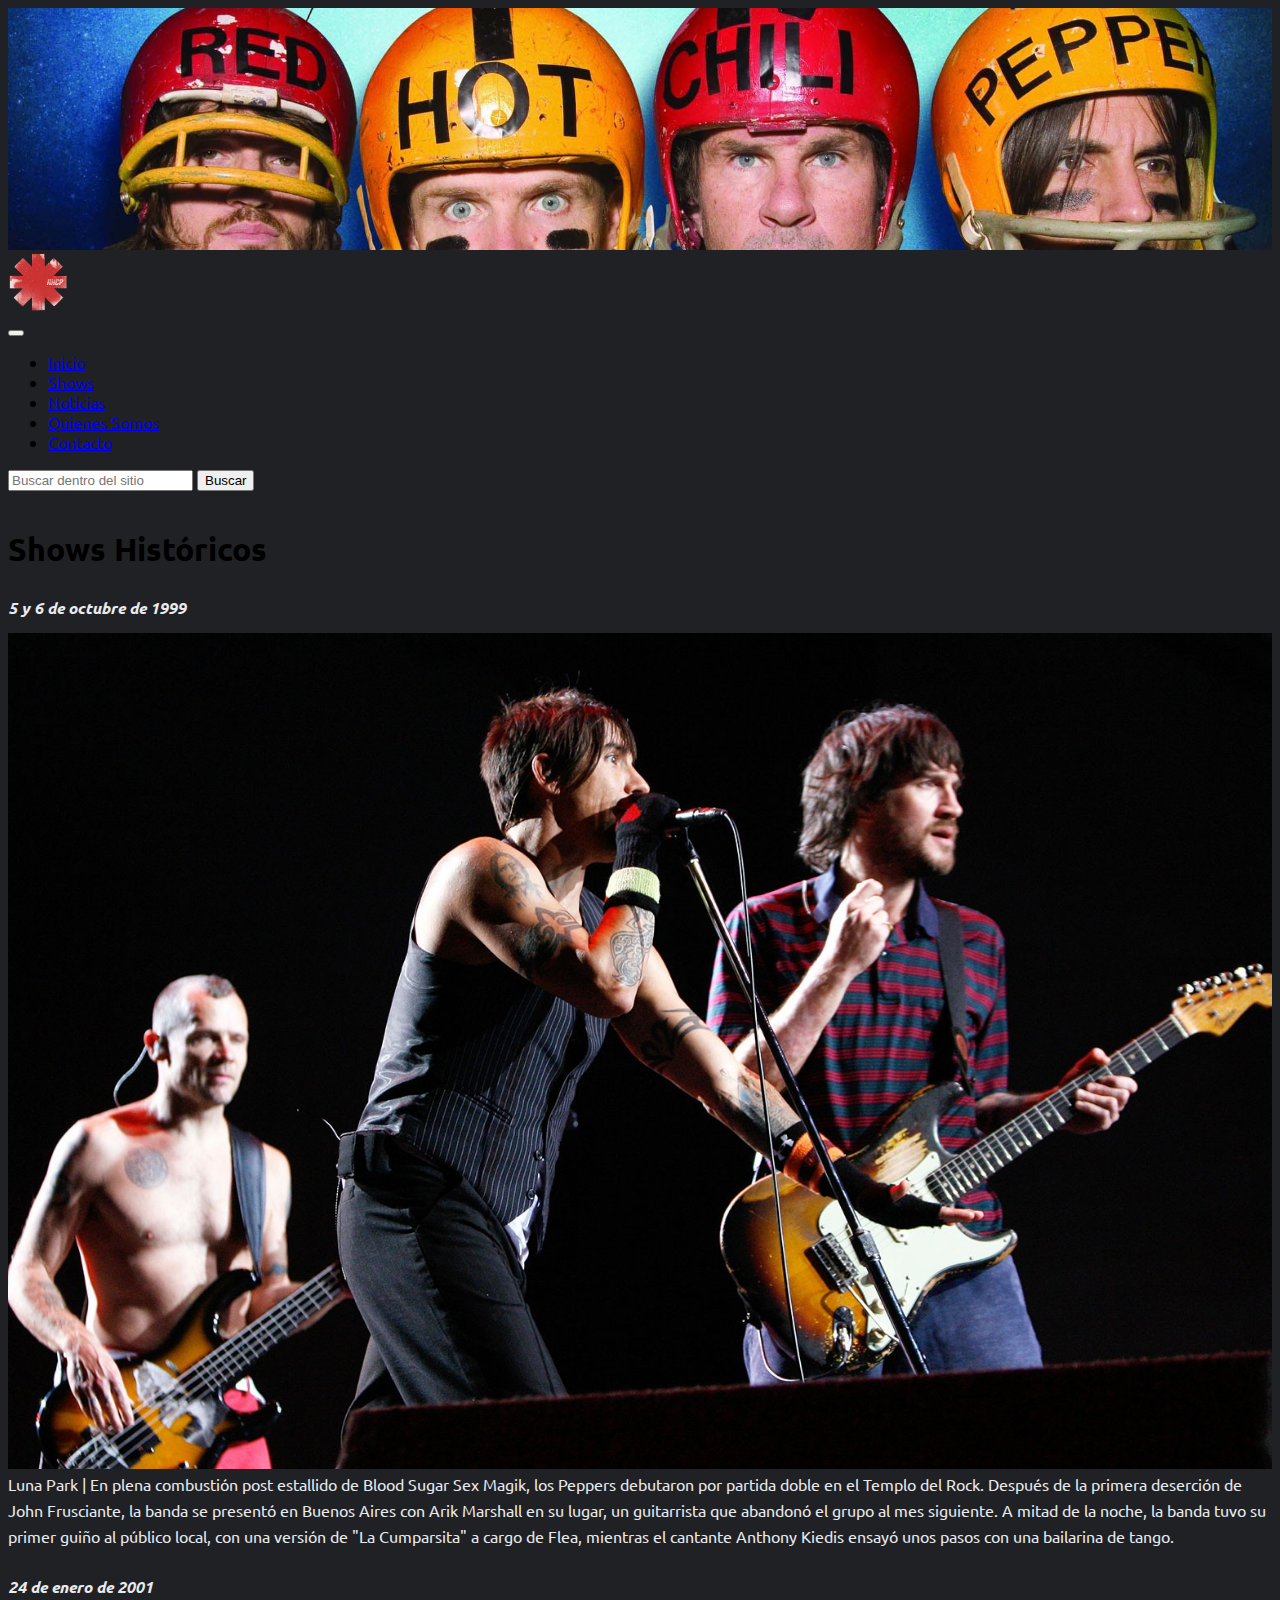
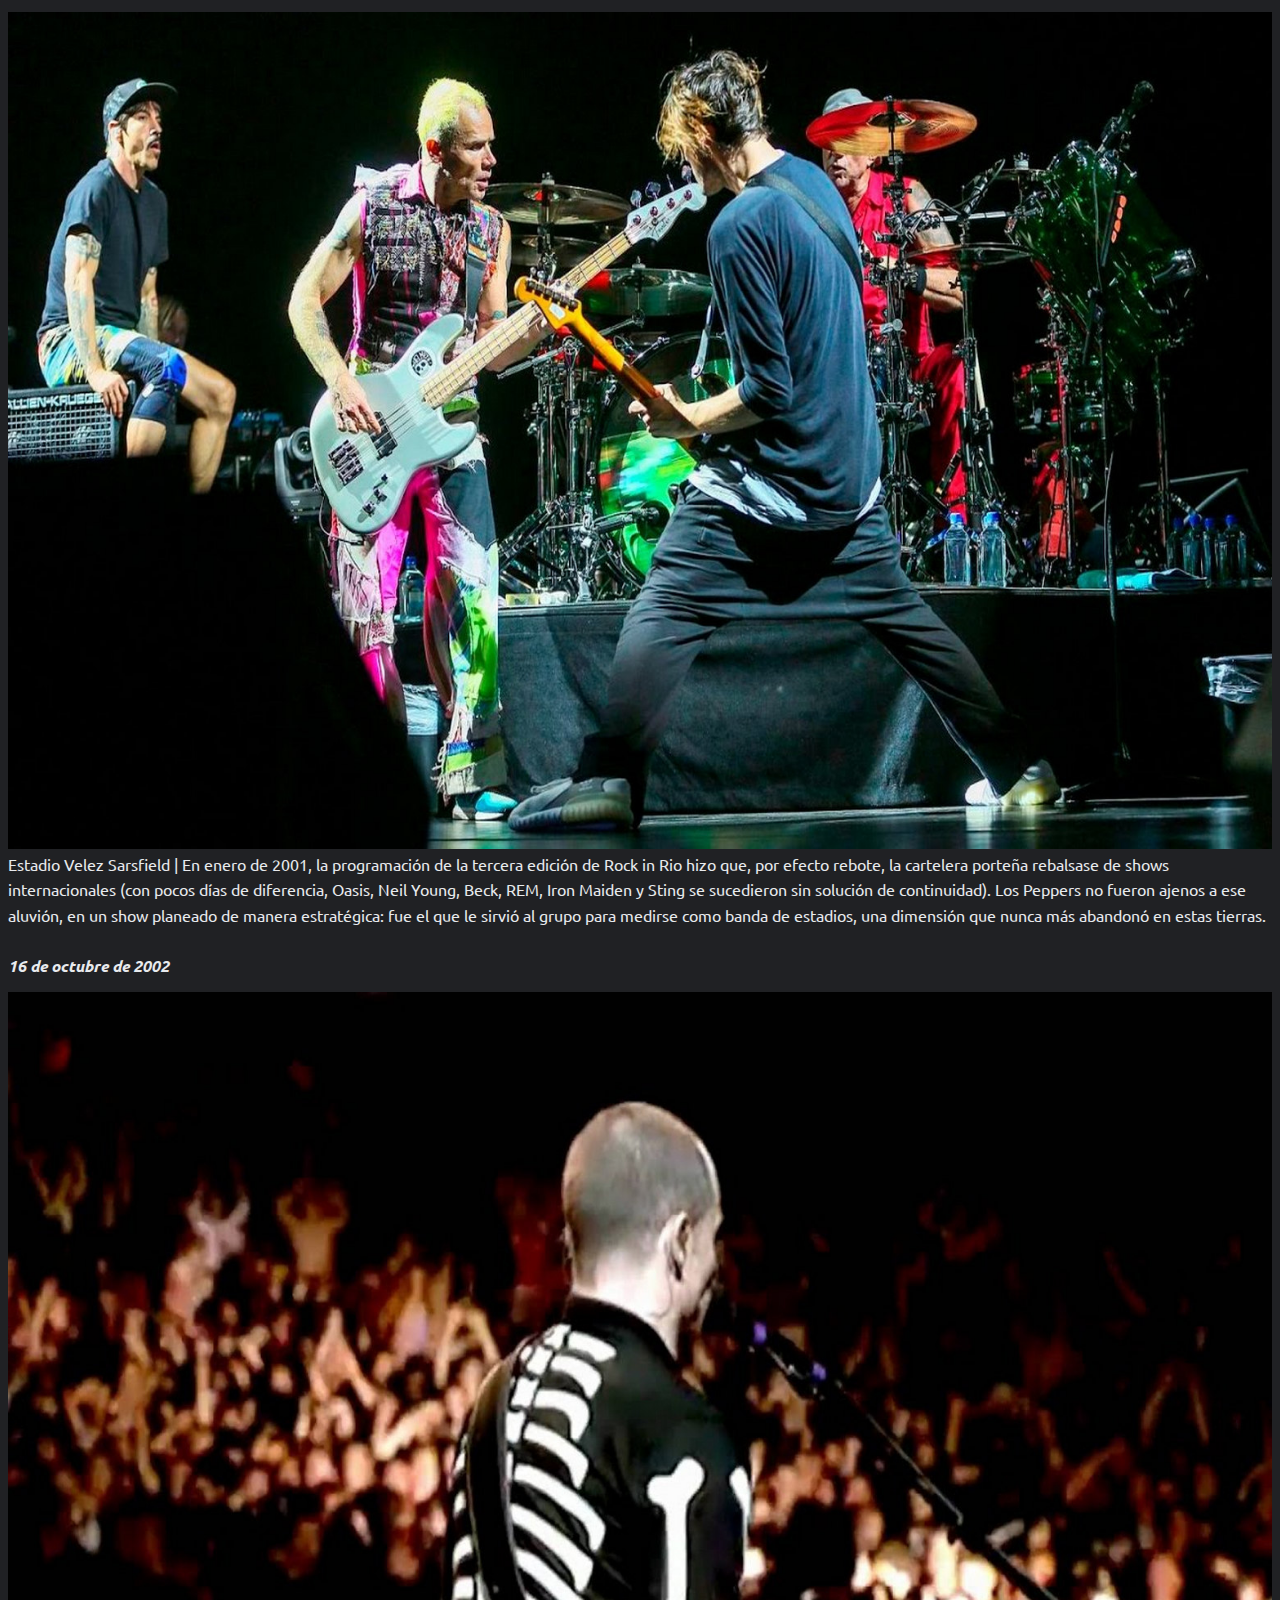
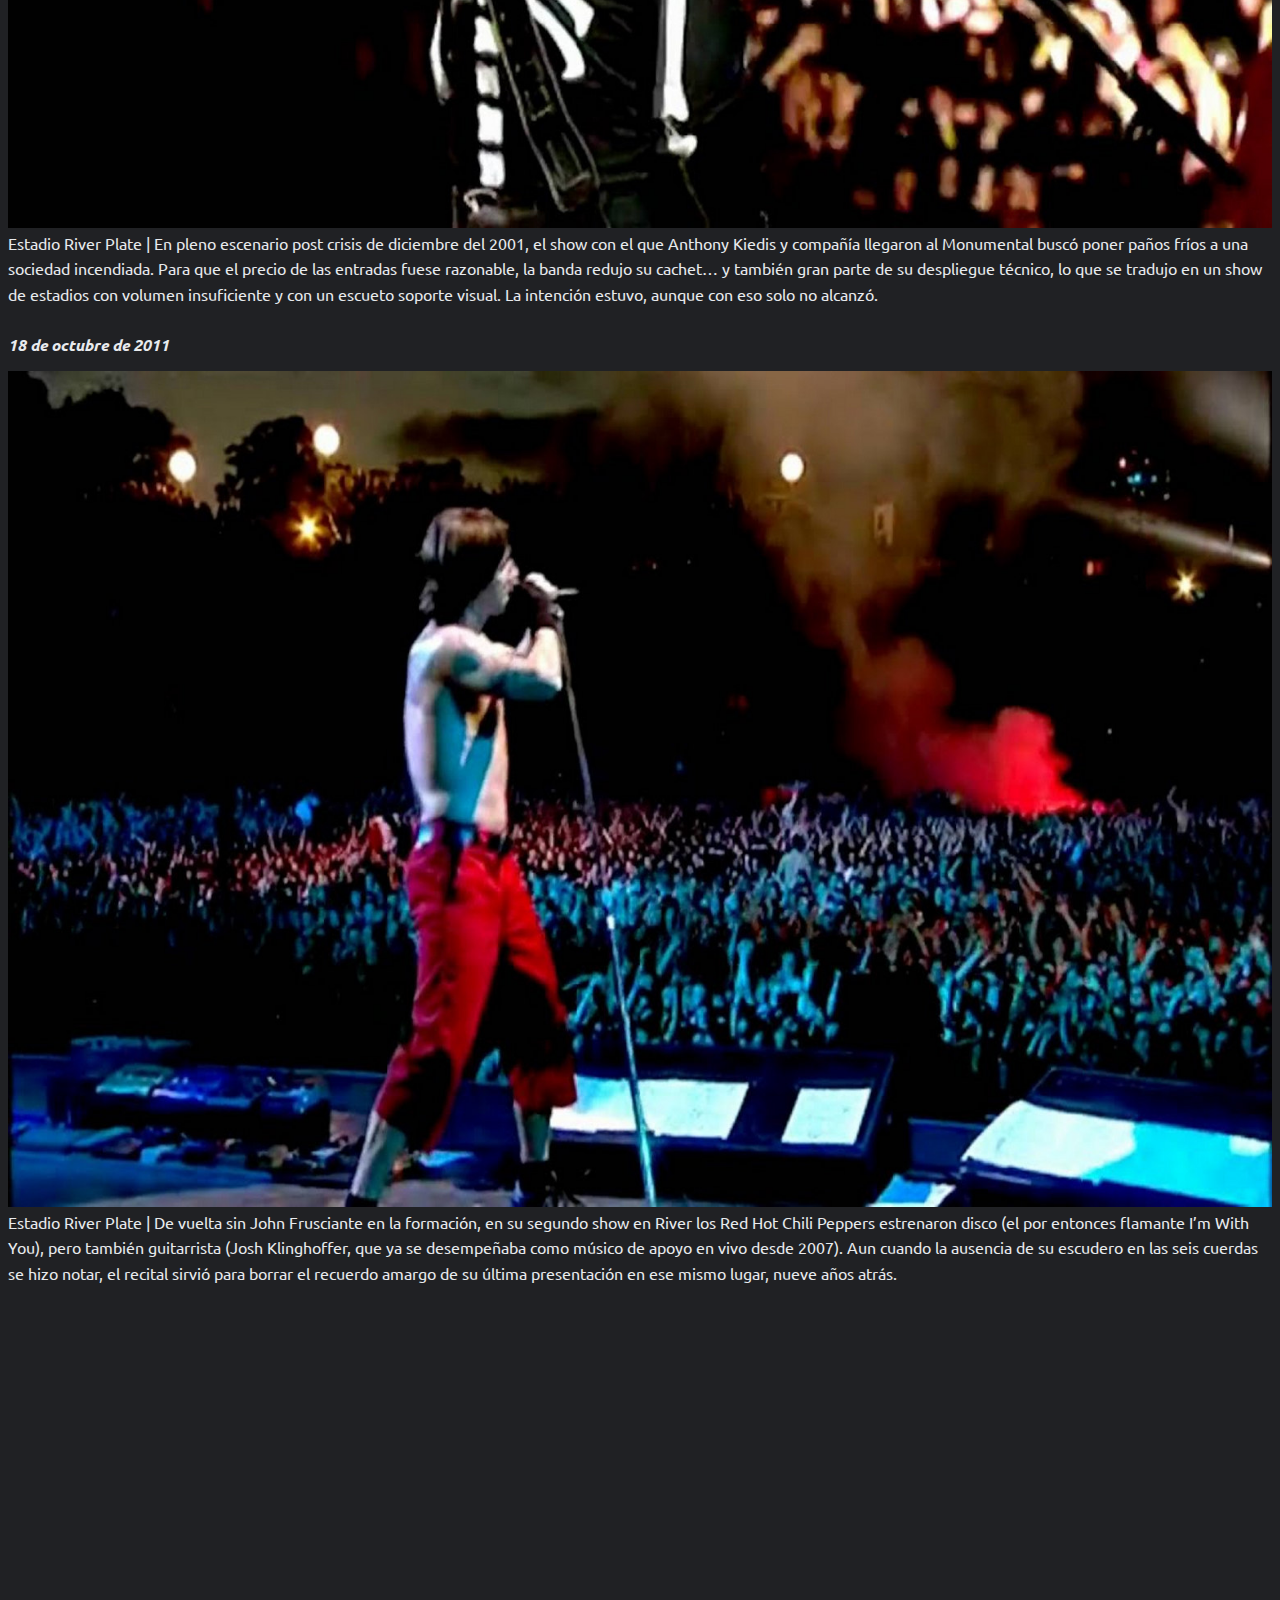
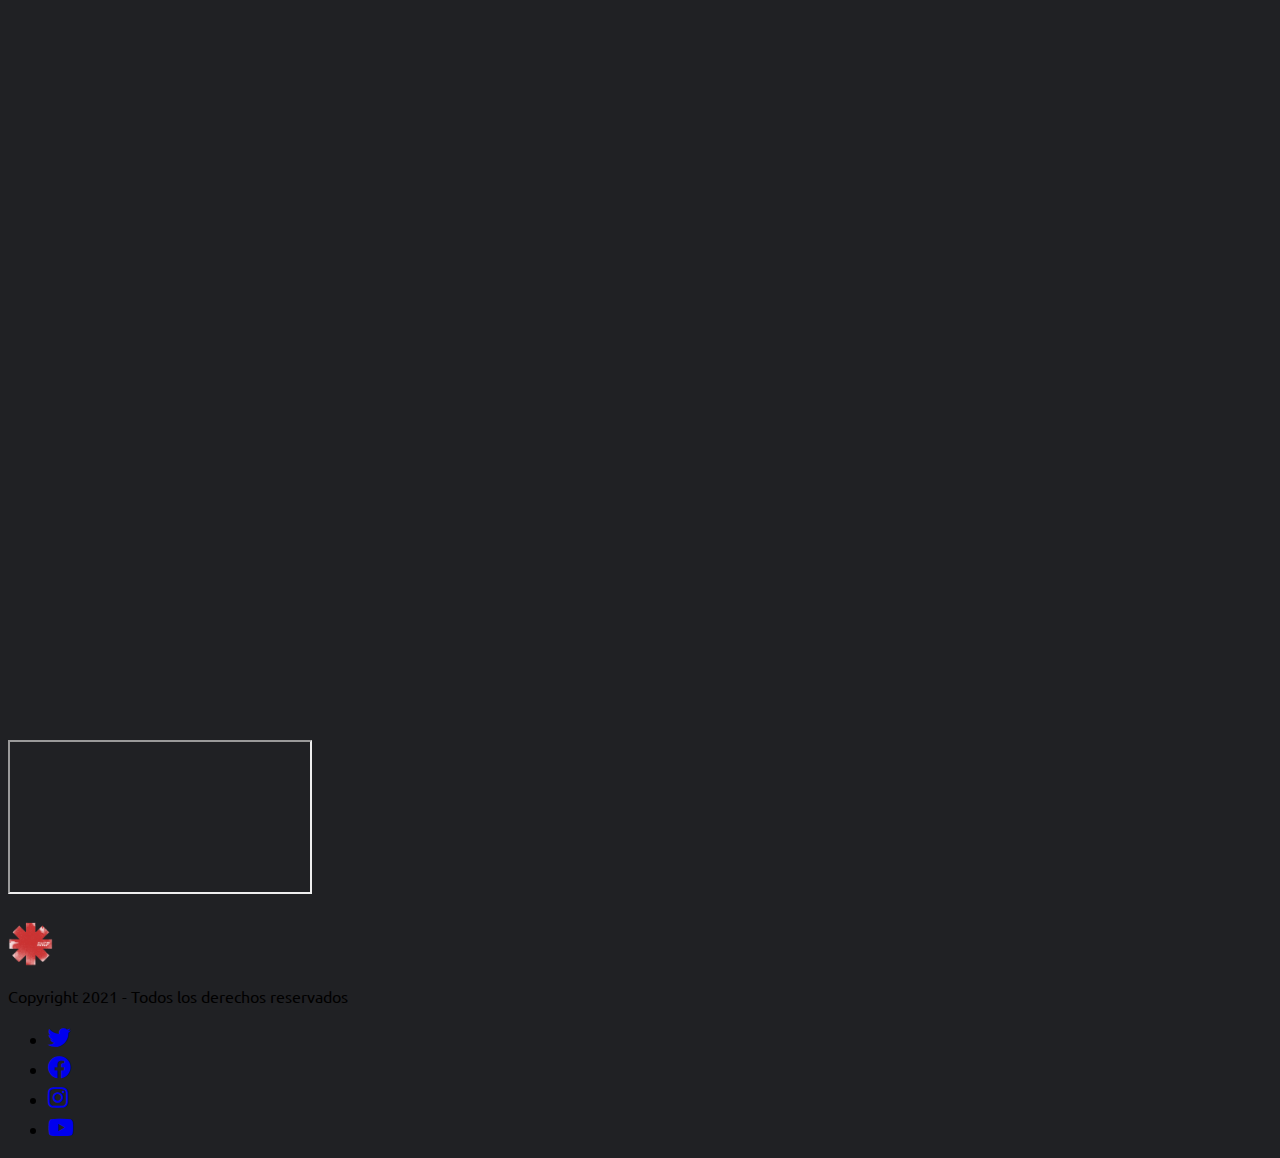
<file: pages/shows.html>
<!DOCTYPE html>
<html lang="en">

<head>
    <meta charset="UTF-8">
    <meta http-equiv="X-UA-Compatible" content="IE=edge">
    <meta name="viewport" content="width=device-width, initial-scale=1.0">
    <meta name="description"
        content="Este es el sitio web de mi banda, los Red Hot Chili Peppers. En esta seccion encontraras informacion sobre todos nuestros shows historicos, fechas, fotos y mas">
    <meta name="keywords"
        content="BANDA, ROCK, FUNK, RED, HOT, CHILI, PEPPERS, MUSICA, VIDEOS, CLIPS, SHOWS, FECHAS, HISTORICAS">
    <title>Red Hot Chili Peppers - Shows</title>
    <link href="https://cdn.jsdelivr.net/npm/bootstrap@5.0.1/dist/css/bootstrap.min.css" rel="stylesheet"
        integrity="sha384-+0n0xVW2eSR5OomGNYDnhzAbDsOXxcvSN1TPprVMTNDbiYZCxYbOOl7+AMvyTG2x" crossorigin="anonymous">
    <link rel="stylesheet" href="../css/style.css">
    <link rel="preconnect" href="https://fonts.gstatic.com">
    <link href="https://fonts.googleapis.com/css2?family=Ubuntu&display=swap" rel="stylesheet">
    <link rel="stylesheet" type="text/css"
        href="https://cdnjs.cloudflare.com/ajax/libs/font-awesome/5.14.0/css/all.min.css">
</head>

<body>
    <header>
        <div>
            <img src="../images/header-banner_1.jpg" alt="Miembros de la banda con cascos de futbol americano">
        </div>
        <nav class="navbar navbar-expand-lg navbar-dark bg-dark">
            <div class="container-fluid">
                <nav class="navbar navbar-dark bg-dark">
                    <div class="container">
                        <a class="navbar-brand" href="../index.html">
                            <img class="menuLogo pausaAnimacion" src="../images/logo.png" alt="Logo de la banda"
                                width="60" height="60">
                        </a>
                    </div>
                </nav>
                <button class="navbar-toggler" type="button" data-bs-toggle="collapse"
                    data-bs-target="#navbarSupportedContent" aria-controls="navbarSupportedContent"
                    aria-expanded="false" aria-label="Toggle navigation">
                    <span class="navbar-toggler-icon"></span>
                </button>
                <div class="collapse navbar-collapse" id="navbarSupportedContent">
                    <ul class="navbar-nav me-auto mb-2 mb-lg-0">
                        <li class="nav-item">
                            <a class="nav-link active" aria-current="page" href="../index.html">Inicio</a>
                        </li>
                        <li class="nav-item">
                            <a class="nav-link active" aria-current="page" href="shows.html">Shows</a>
                        </li>
                        <li class="nav-item">
                            <a class="nav-link active" aria-current="page" href="noticias.html">Noticias</a>
                        </li>
                        <li class="nav-item">
                            <a class="nav-link active" aria-current="page" href="quienes-somos.html">Quienes
                                Somos</a>
                        </li>
                        <li class="nav-item">
                            <a class="nav-link active" aria-current="page" href="contacto.html">Contacto</a>
                        </li>
                    </ul>
                    <form class="d-flex">
                        <input class="form-control me-2" type="search" placeholder="Buscar dentro del sitio"
                            aria-label="Buscar dentro del sitio">
                        <button class="btn btn-sm btn-outline-secondary" type="submit">Buscar</button>
                    </form>
                </div>
            </div>
        </nav>
    </header>

    <main>
        <div class="container">
            <h1 class="text-danger">Shows Históricos</h1>
            <div class="row">
                <div class="col-lg-9">
                    <div class="row">
                        <div class="col-lg-12">
                            <p id="fechaShowNoticia" class="text-end">
                                5 y 6 de octubre de 1999
                            </p>
                        </div>

                        <div class="row align-items-center">
                            <div class="col-xl-4 col-lg-5 col-md-12">
                                <img src="../images/banda_live.jpg" alt="Banda tocando en vivo">
                            </div>

                            <div class="col-xl-8 col-lg-7 col-md-12">

                                <article id="articles">
                                    <span class="fw-bold fs-5 text">Luna Park | </span>En plena combustión post
                                    estallido de Blood
                                    Sugar Sex Magik,
                                    los Peppers debutaron
                                    por partida doble en el Templo del Rock. Después de la primera deserción de John
                                    Frusciante, la banda se presentó en Buenos Aires con Arik Marshall en su lugar, un
                                    guitarrista que abandonó el grupo al mes siguiente. A mitad de la noche, la banda
                                    tuvo su primer guiño al público local, con una versión de "La Cumparsita" a cargo de
                                    Flea, mientras el cantante Anthony Kiedis ensayó unos pasos con una bailarina de
                                    tango.
                                </article>
                            </div>
                        </div>

                        <div class="col-lg-12">
                            <p id="fechaShowNoticia" class="text-end" style="margin-top: 3%;">
                                24 de enero de 2001
                            </p>
                        </div>

                        <div class="row align-items-center">
                            <div class="col-xl-4 col-lg-5 col-md-12">
                                <img src="../images/banda_live_2.jpg" alt="Banda tocando en vivo">
                            </div>

                            <div class="col-xl-8 col-lg-7 col-md-12">

                                <article id="articles">
                                    <span class="fw-bold fs-5 text">Estadio Velez Sarsfield | </span>En enero de 2001,
                                    la programación de la tercera edición de Rock in Rio hizo que, por
                                    efecto rebote, la cartelera porteña rebalsase de shows internacionales (con pocos
                                    días de diferencia, Oasis, Neil Young, Beck, REM, Iron Maiden y Sting se sucedieron
                                    sin solución de continuidad). Los Peppers no fueron ajenos a ese aluvión, en un show
                                    planeado de manera estratégica: fue el que le sirvió al grupo para medirse como
                                    banda de estadios, una dimensión que nunca más abandonó en estas tierras.
                                </article>
                            </div>
                        </div>

                        <div class="col-lg-12">
                            <p id="fechaShowNoticia" class="text-end" style="margin-top: 3%;">
                                16 de octubre de 2002
                            </p>
                        </div>

                        <div class="row align-items-center">
                            <div class="col-xl-4 col-lg-5 col-md-12">
                                <img src="../images/flea_live.jpg" alt="Flea tocando en vivo">
                            </div>

                            <div class="col-xl-8 col-lg-7 col-md-12">

                                <article id="articles">
                                    <span class="fw-bold fs-5 text">Estadio River Plate | </span>En pleno escenario post
                                    crisis de diciembre del 2001, el show con el que Anthony
                                    Kiedis y compañía llegaron al Monumental buscó poner paños fríos a una sociedad
                                    incendiada. Para que el precio de las entradas fuese razonable, la banda redujo su
                                    cachet… y también gran parte de su despliegue técnico, lo que se tradujo en un show
                                    de estadios con volumen insuficiente y con un escueto soporte visual. La intención
                                    estuvo, aunque con eso solo no alcanzó.
                                </article>
                            </div>
                        </div>

                        <div class="col-lg-12">
                            <p id="fechaShowNoticia" class="text-end" style="margin-top: 3%;">
                                18 de octubre de 2011
                            </p>
                        </div>

                        <div class="row align-items-center">
                            <div class="col-xl-4 col-lg-5 col-md-12">
                                <img src="../images/anthony_live.jpg" alt="Anthony Kiedis cantando en vivo">
                            </div>

                            <div class="col-xl-8 col-lg-7 col-md-12">

                                <article id="articles">
                                    <span class="fw-bold fs-5 text">Estadio River Plate | </span>De vuelta sin John
                                    Frusciante en la formación, en su segundo show en River los Red
                                    Hot Chili Peppers estrenaron disco (el por entonces flamante I’m With You), pero
                                    también guitarrista (Josh Klinghoffer, que ya se desempeñaba como músico de apoyo en
                                    vivo desde 2007). Aun cuando la ausencia de su escudero en las seis cuerdas se hizo
                                    notar, el recital sirvió para borrar el recuerdo amargo de su última presentación en
                                    ese mismo lugar, nueve años atrás.
                                </article>
                            </div>
                        </div>
                    </div>
                </div>

                <div class="col-lg-3 col-sm-12 redes">
                    <iframe src="https://open.spotify.com/embed/playlist/37i9dQZF1DXbuvTm9NMIGt?theme=0" width="100%"
                        height="1000" frameBorder="0" allowtransparency="true" allow="encrypted-media"></iframe>
                </div>
            </div>

            <!-- EL SIGUIENTE VIDEO SE OCULTA POR DEBAJO DE 992px -->
            <div class="container d-none d-lg-block videoShows">
                <div class="ratio ratio-21x9">
                    <iframe src="https://www.youtube.com/embed/LPUSmr5qL6Y" title="YouTube video"
                        allowfullscreen></iframe>
                </div>
            </div>

        </div>

    </main>
    <footer class="bg-dark text-white pt-5 pb-4">

        <div class="container text-center text-md-left">
            <div class="row align-items-center">

                <div class="col-md-2 col-lg-2">
                    <a href="../index.html"><img class="footer__logo" src="../images/logo.png"
                            alt="Logo de la banda"></a>
                </div>

                <div class="col-md-6 col-lg-7">
                    <p>
                        Copyright 2021 - Todos los derechos reservados
                    </p>

                </div>

                <div class="col-md-4 col-lg-3">
                    <div class="text-center text-md-right">

                        <ul class="list-unstyled list-inline">
                            <li class="list-inline-item">
                                <a href="#" class="btn-floating btn-sm text-white" style="font-size: 23px;"><i
                                        class="fab fa-twitter"></i></a>
                            </li>
                            <li class="list-inline-item">
                                <a href="#" class="btn-floating btn-sm text-white" style="font-size: 23px;"><i
                                        class="fab fa-facebook"></i></a>
                            </li>
                            <li class="list-inline-item">
                                <a href="#" class="btn-floating btn-sm text-white" style="font-size: 23px;"><i
                                        class="fab fa-instagram"></i></a>
                            </li>
                            <li class="list-inline-item">
                                <a href="#" class="btn-floating btn-sm text-white" style="font-size: 23px;"><i
                                        class="fab fa-youtube"></i></a>
                            </li>
                        </ul>

                    </div>

                </div>

            </div>

        </div>

    </footer>

    <script src="https://cdn.jsdelivr.net/npm/bootstrap@5.0.1/dist/js/bootstrap.bundle.min.js"
        integrity="sha384-gtEjrD/SeCtmISkJkNUaaKMoLD0//ElJ19smozuHV6z3Iehds+3Ulb9Bn9Plx0x4"
        crossorigin="anonymous"></script>

</body>

</html>
</file>
<file: css/style.css>
/* VARIABLES BODY */
/* VARIABLES HEADER */
/* MIXIN PARA MANEJAR TEXTOS */
/*ESTILOS GENERALES*/
body {
  background-color: #202124;
  font-family: "Ubuntu", sans-serif; }
  body main {
    margin-top: 3%;
    margin-bottom: 2%; }
    body main h1 {
      margin-bottom: 3%; }
    body main p {
      margin-bottom: 0px; }
  body img {
    max-width: 100%; }

/*ESTILOS HEADER*/
.menuLogo:hover {
  animation-name: menuLogo;
  animation-duration: 5s;
  animation-iteration-count: infinite; }

@keyframes menuLogo {
  25% {
    transform: rotate(90deg); }
  50% {
    transform: rotate(180deg); }
  75% {
    transform: rotate(270deg); }
  100% {
    transform: rotate(360deg); } }

.nav-link:hover {
  background-color: #dc3545; }

/* ESTILOS PARA TEXTO */
#articles {
  color: #e8eaed;
  font-weight: 400;
  line-height: 1.6;
  font-style: normal;
  margin-top: 0%;
  margin-bottom: 0%;
  margin-right: 0%; }

#fechaShowIndex {
  color: #e8eaed;
  font-weight: 800;
  line-height: 1.6;
  font-style: normal;
  margin-top: 0%;
  margin-bottom: 0%;
  margin-right: 5%; }

#fechaShowNoticia {
  color: #e8eaed;
  font-weight: 800;
  line-height: 0;
  font-style: italic;
  margin-top: 2%;
  margin-bottom: 2%;
  margin-right: 0%; }

#formLabel {
  color: #e8eaed;
  font-weight: 0;
  line-height: 1.5;
  font-style: normal;
  margin-top: 0%;
  margin-bottom: 0%;
  margin-right: 0%; }

/* ESTILOS INDEX */
.show {
  margin-bottom: 4%; }

/* ESTILOS SHOWS */
.videoShows {
  margin-top: 4%; }

/* ESTILOS NOTICIAS */
.carousel {
  margin-bottom: 2%; }

/* ESTILOS QUIENES SOMOS */
.quienesSomos {
  margin-bottom: 4%; }

/* ESTILOS CONTACTO */
.contacto {
  margin-bottom: 4%; }

/* ESTILOS FOOTER */
.footer__logo {
  height: 45px;
  width: auto; }

/* MEDIA QUERIES */
@media only screen and (max-width: 992px) {
  .pausaAnimacion {
    animation-play-state: paused; }
  .redes {
    margin-top: 5%; }
  .nav-link:hover {
    background-color: transparent; }
  #fechaShowNoticia {
    margin-bottom: 5%; }
  #articles {
    margin-top: 3%;
    margin-bottom: 3%; }
  #formLabel {
    margin-top: 3%; } }
</file>
